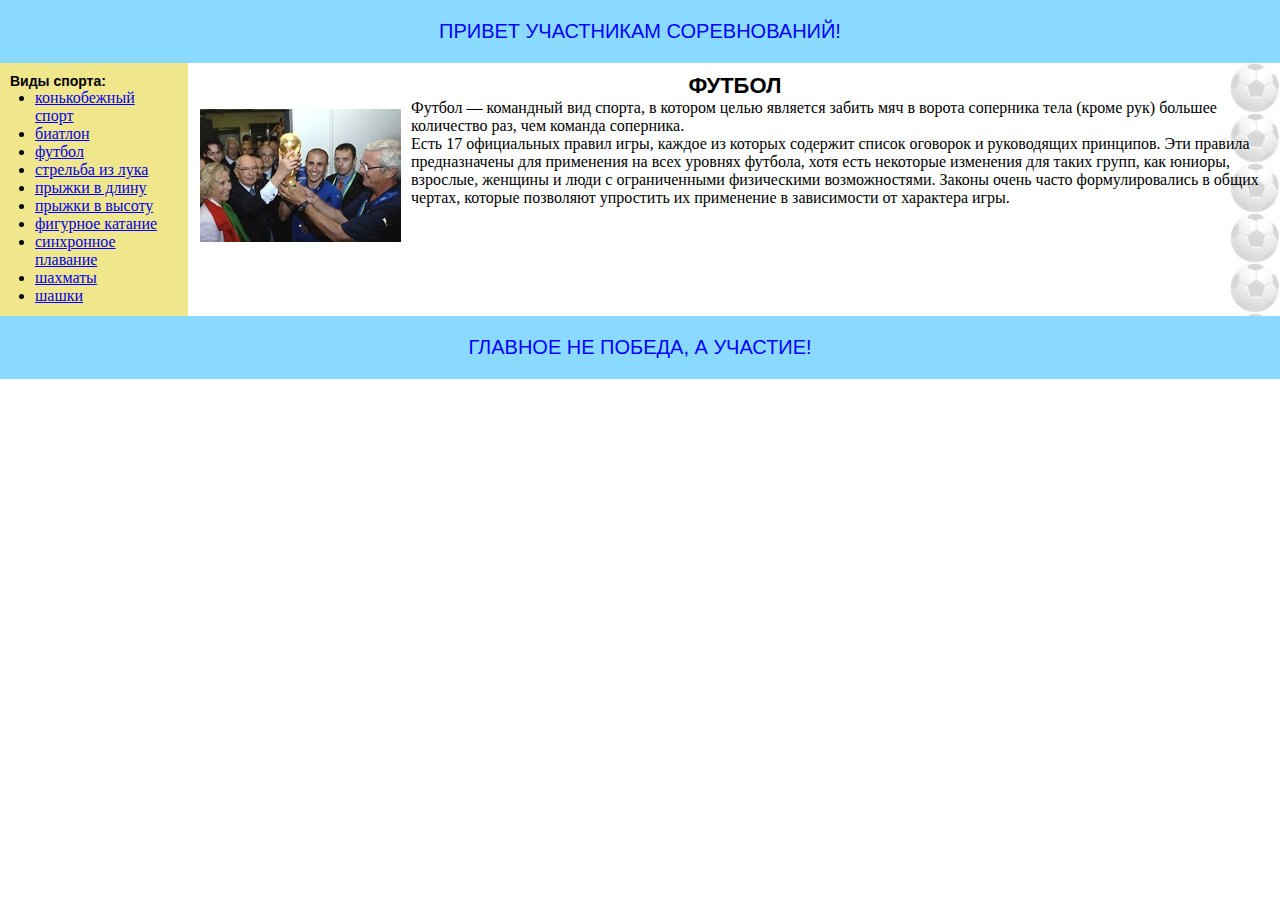
<file: Home_Work_7/index.html>
<!DOCTYPE html>
<html lang="en">

<head>
	<meta charset="UTF-8">
	<meta name="viewport" content="width=device-width, initial-scale=1.0">
	<title>Document</title>
	<link rel="stylesheet" href="style.css">
</head>

<body>
	<div class="header">
		<p>Привет участникам соревнований!</p>
	</div>

	<div class="content">
		<div class="menu">
			<p>Виды спорта:</p>
			<ul>
				<li>
					<a href="https://ru.wikipedia.org/wiki/">
						конькобежный спорт
					</a>
				</li>
				<li>
					<a href="https://ru.wikipedia.org/wiki/">
						биатлон
					</a>
				</li>
				<li>
					<a href="https://ru.wikipedia.org/wiki/">
						футбол
					</a>
				</li>
				<li>
					<a href="https://ru.wikipedia.org/wiki/">
						стрельба из лука
					</a>
				</li>
				<li>
					<a href="https://ru.wikipedia.org/wiki/">
						прыжки в длину
					</a>
				</li>
				<li>
					<a href="https://ru.wikipedia.org/wiki/">
						прыжки в высоту
					</a>
				</li>
				<li>
					<a href="https://ru.wikipedia.org/wiki/">
						фигурное катание
					</a>
				</li>
				<li>
					<a href="https://ru.wikipedia.org/wiki/">
						синхронное плавание
					</a>
				</li>
				<li>
					<a href="https://ru.wikipedia.org/wiki/">
						шахматы
					</a>
				</li>
				<li>
					<a href="https://ru.wikipedia.org/wiki/">
						шашки
					</a>
				</li>
			</ul>
		</div>
		<div class="text">
			<h2>футбол</h2>
			<img src="img/football.jpeg" alt="football">
			<p>Футбол &mdash; командный вид спорта, в котором целью является забить мяч в ворота соперника тела
				(кроме рук) большее количество раз, чем команда соперника.
			</p>
			<p>
				Есть 17 официальных правил игры, каждое из которых содержит список оговорок и руководящих принципов.
				Эти правила предназначены для применения на всех уровнях футбола, хотя есть некоторые изменения для
				таких групп, как юниоры, взрослые, женщины и люди с ограниченными физическими возможностями. Законы
				очень часто формулировались в общих чертах, которые позволяют упростить их применение в зависимости от
				характера игры.
			</p>
		</div>

		<div style="clear: both; width: 100%; height: 1px;"></div>
	</div>
	<div class="menu600px">
		<p>Виды спорта:</p>
		<ul>
			<li>
				<a href="https://ru.wikipedia.org/wiki/">
					конькобежный спорт
				</a>
			</li>
			<li>
				<a href="https://ru.wikipedia.org/wiki/">
					биатлон
				</a>
			</li>
			<li>
				<a href="https://ru.wikipedia.org/wiki/">
					футбол
				</a>
			</li>
			<li>
				<a href="https://ru.wikipedia.org/wiki/">
					стрельба из лука
				</a>
			</li>
			<li>
				<a href="https://ru.wikipedia.org/wiki/">
					прыжки в длину
				</a>
			</li>
			<li>
				<a href="https://ru.wikipedia.org/wiki/">
					прыжки в высоту
				</a>
			</li>
			<li>
				<a href="https://ru.wikipedia.org/wiki/">
					фигурное катание
				</a>
			</li>
			<li>
				<a href="https://ru.wikipedia.org/wiki/">
					синхронное плавание
				</a>
			</li>
			<li>
				<a href="https://ru.wikipedia.org/wiki/">
					шахматы
				</a>
			</li>
			<li>
				<a href="https://ru.wikipedia.org/wiki/">
					шашки
				</a>
			</li>
		</ul>
	</div>
	<div class="footer">
		<p>главное не победа, а участие!</p>
	</div>

</body>

</html>
</file>
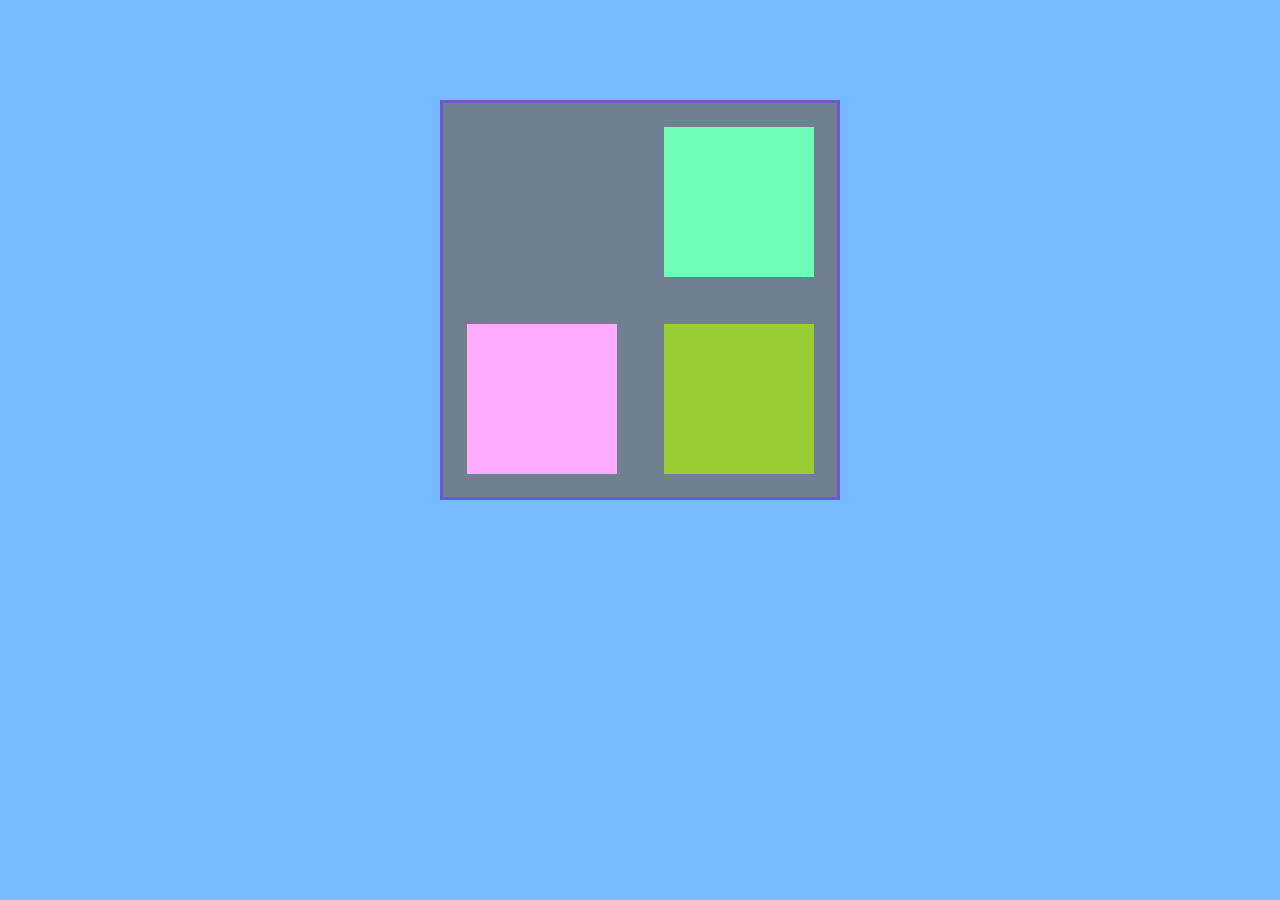
<file: Home_Work_10/9d/index.html>
<!DOCTYPE html>
<html lang="en">

<head>
	<meta charset="UTF-8">
	<meta name="viewport" content="width=device-width, initial-scale=1.0">
	<title>Document</title>
	<link rel="stylesheet" href="style.css">
</head>

<body>

	<div class="container">
		<div class="a"></div>
		<div class="b"></div>
		<div class="c"></div>
		<div class="d"></div>

	</div>

</body>

</html>
</file>
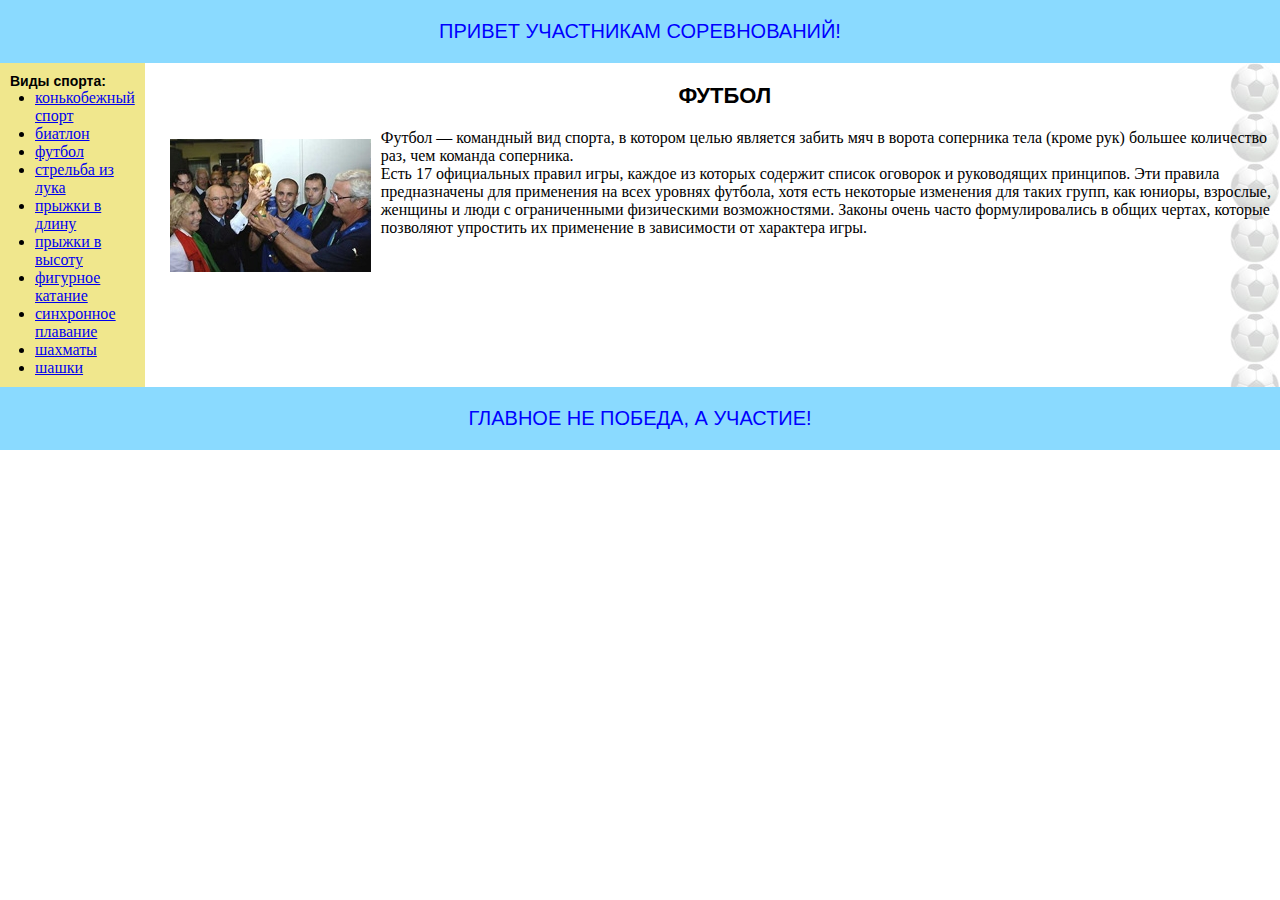
<file: Home_Work_10/9e/index.html>
<!DOCTYPE html>
<html lang="en">

<head>
	<meta charset="UTF-8">
	<meta name="viewport" content="width=device-width, initial-scale=1.0">
	<title>Document</title>
	<link rel="stylesheet" href="style.css">
</head>

<body>


	<div class="header">
		<p>Привет участникам соревнований!</p>
	</div>
	<div class="content">
		<div class="menu">
			<p>Виды спорта:</p>
			<ul>
				<li>
					<a href="https://ru.wikipedia.org/wiki/">
						конькобежный спорт
					</a>
				</li>
				<li>
					<a href="https://ru.wikipedia.org/wiki/">
						биатлон
					</a>
				</li>
				<li>
					<a href="https://ru.wikipedia.org/wiki/">
						футбол
					</a>
				</li>
				<li>
					<a href="https://ru.wikipedia.org/wiki/">
						стрельба из лука
					</a>
				</li>
				<li>
					<a href="https://ru.wikipedia.org/wiki/">
						прыжки в длину
					</a>
				</li>
				<li>
					<a href="https://ru.wikipedia.org/wiki/">
						прыжки в высоту
					</a>
				</li>
				<li>
					<a href="https://ru.wikipedia.org/wiki/">
						фигурное катание
					</a>
				</li>
				<li>
					<a href="https://ru.wikipedia.org/wiki/">
						синхронное плавание
					</a>
				</li>
				<li>
					<a href="https://ru.wikipedia.org/wiki/">
						шахматы
					</a>
				</li>
				<li>
					<a href="https://ru.wikipedia.org/wiki/">
						шашки
					</a>
				</li>
			</ul>
		</div>
		<div class="text">
			<h2>футбол</h2>
			<img src="img/football.jpeg" alt="football">
			<p>Футбол &mdash; командный вид спорта, в котором целью является забить мяч в ворота соперника тела
				(кроме рук) большее количество раз, чем команда соперника.
			</p>
			<p>
				Есть 17 официальных правил игры, каждое из которых содержит список оговорок и руководящих принципов.
				Эти правила предназначены для применения на всех уровнях футбола, хотя есть некоторые изменения для
				таких групп, как юниоры, взрослые, женщины и люди с ограниченными физическими возможностями. Законы
				очень часто формулировались в общих чертах, которые позволяют упростить их применение в зависимости от
				характера игры.
			</p>
		</div>

	</div>

	<div class="footer">
		<p>главное не победа, а участие!</p>
	</div>


</body>

</html>
</file>
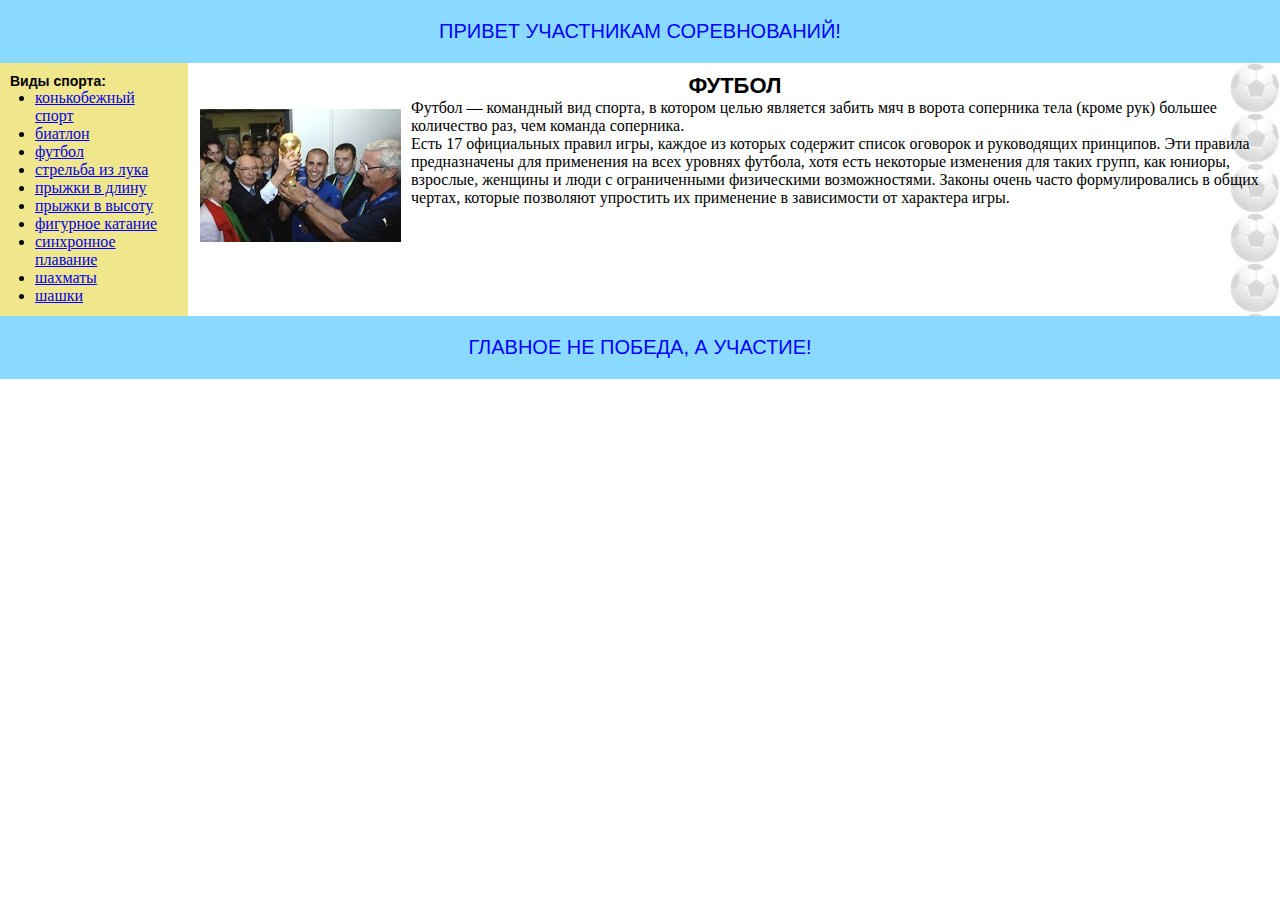
<file: Home_Work_5/maket_div/index.html>
<!DOCTYPE html>
<html lang="en">

<head>
	<meta charset="UTF-8">
	<meta name="viewport" content="width=device-width, initial-scale=1.0">
	<title>Document</title>
	<link rel="stylesheet" href="style.css">
</head>

<body>

	<div class="header">
		<p>Привет участникам соревнований!</p>
	</div>

	<div class="content">
		<div class="menu">
			<p>Виды спорта:</p>
			<ul>
				<li>
					<a href="https://ru.wikipedia.org/wiki/">
						конькобежный спорт
					</a>
				</li>
				<li>
					<a href="https://ru.wikipedia.org/wiki/">
						биатлон
					</a>
				</li>
				<li>
					<a href="https://ru.wikipedia.org/wiki/">
						футбол
					</a>
				</li>
				<li>
					<a href="https://ru.wikipedia.org/wiki/">
						стрельба из лука
					</a>
				</li>
				<li>
					<a href="https://ru.wikipedia.org/wiki/">
						прыжки в длину
					</a>
				</li>
				<li>
					<a href="https://ru.wikipedia.org/wiki/">
						прыжки в высоту
					</a>
				</li>
				<li>
					<a href="https://ru.wikipedia.org/wiki/">
						фигурное катание
					</a>
				</li>
				<li>
					<a href="https://ru.wikipedia.org/wiki/">
						синхронное плавание
					</a>
				</li>
				<li>
					<a href="https://ru.wikipedia.org/wiki/">
						шахматы
					</a>
				</li>
				<li>
					<a href="https://ru.wikipedia.org/wiki/">
						шашки
					</a>
				</li>
			</ul>
		</div>
		<div class="text">
			<h2>футбол</h2>
			<img src="img/football.jpeg" alt="football">
			<p>Футбол &mdash; командный вид спорта, в котором целью является забить мяч в ворота соперника тела
				(кроме рук) большее количество раз, чем команда соперника.
			</p>
			<p>
				Есть 17 официальных правил игры, каждое из которых содержит список оговорок и руководящих принципов.
				Эти правила предназначены для применения на всех уровнях футбола, хотя есть некоторые изменения для
				таких групп, как юниоры, взрослые, женщины и люди с ограниченными физическими возможностями. Законы
				очень часто формулировались в общих чертах, которые позволяют упростить их применение в зависимости от
				характера игры.
			</p>
		</div>

		<div style="clear: both; width: 100%; height: 1px;"></div>
	</div>
	<div class="menu600px">
		<p>Виды спорта:</p>
		<ul>
			<li>
				<a href="https://ru.wikipedia.org/wiki/">
					конькобежный спорт
				</a>
			</li>
			<li>
				<a href="https://ru.wikipedia.org/wiki/">
					биатлон
				</a>
			</li>
			<li>
				<a href="https://ru.wikipedia.org/wiki/">
					футбол
				</a>
			</li>
			<li>
				<a href="https://ru.wikipedia.org/wiki/">
					стрельба из лука
				</a>
			</li>
			<li>
				<a href="https://ru.wikipedia.org/wiki/">
					прыжки в длину
				</a>
			</li>
			<li>
				<a href="https://ru.wikipedia.org/wiki/">
					прыжки в высоту
				</a>
			</li>
			<li>
				<a href="https://ru.wikipedia.org/wiki/">
					фигурное катание
				</a>
			</li>
			<li>
				<a href="https://ru.wikipedia.org/wiki/">
					синхронное плавание
				</a>
			</li>
			<li>
				<a href="https://ru.wikipedia.org/wiki/">
					шахматы
				</a>
			</li>
			<li>
				<a href="https://ru.wikipedia.org/wiki/">
					шашки
				</a>
			</li>
		</ul>
	</div>
	<div class="footer">
		<p>главное не победа, а участие!</p>
	</div>

</body>

</html>
</file>
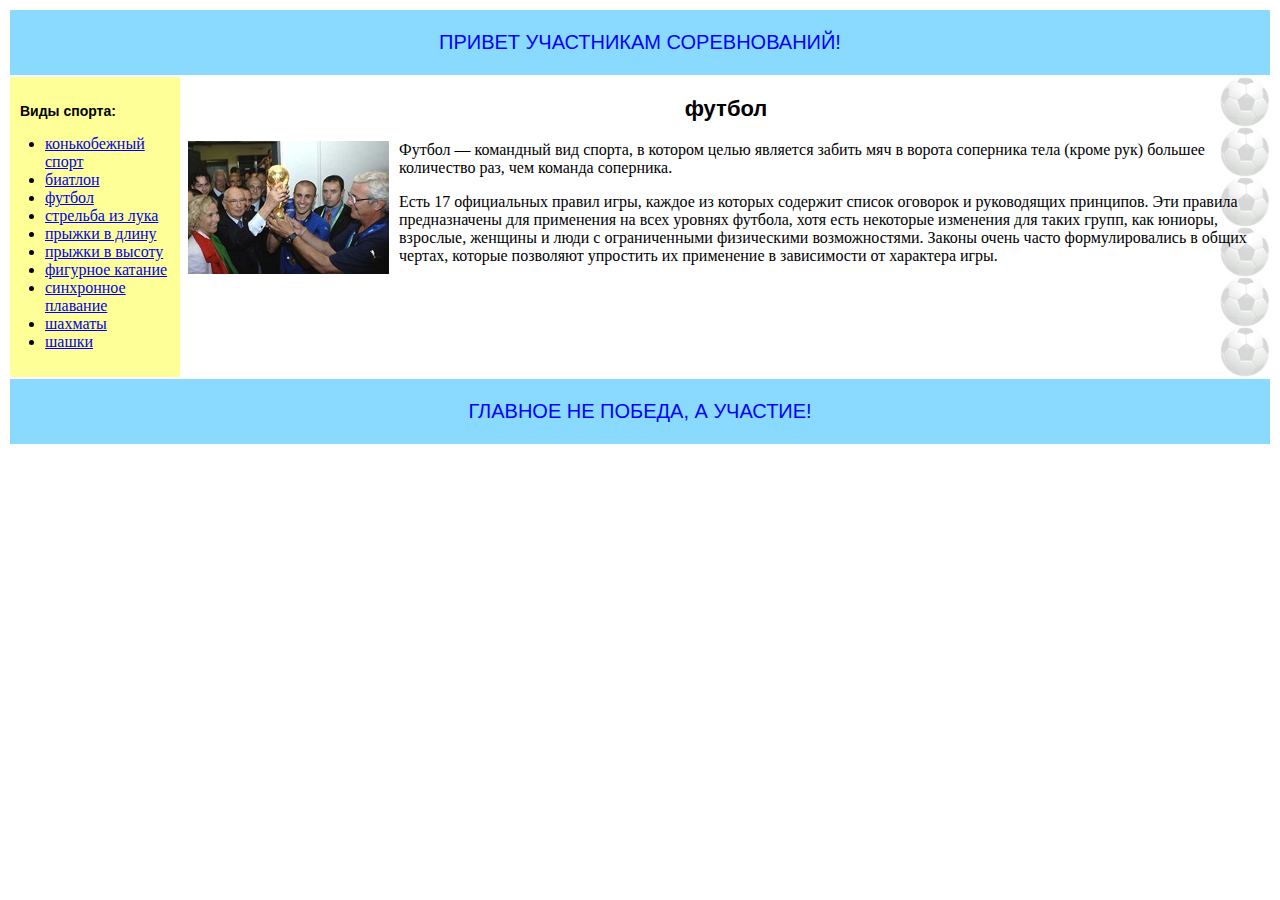
<file: Home_Work_5/Maket_table/index.html>
<!DOCTYPE html>
<html lang="en">

<head>
	<meta charset="UTF-8">
	<meta name="viewport" content="width=device-width, initial-scale=1.0">
	<title>Document</title>
</head>

<body>

	<table align="center" border="0">
		<tr>
			<td colspan="2" align="center" style="background-color: rgb(138, 218, 255);">
				<p style="text-transform: uppercase; color: blue; font: 400 20px sans-serif">Привет участникам
					соревнований!
				</p>
			</td>
		</tr>
		<tr>
			<td style=" width: 150px; background-color: rgb(255, 255, 151); padding: 10px; vertical-align: baseline;">
				<p style="font:bold 14px sans-serif;">Виды спорта:</p>
				<ul style="padding-left: 25px;">
					<li>
						<a href="https://ru.wikipedia.org/wiki/">
							конькобежный спорт
						</a>
					</li>
					<li>
						<a href="https://ru.wikipedia.org/wiki/">
							биатлон
						</a>
					</li>
					<li>
						<a href="https://ru.wikipedia.org/wiki/">
							футбол
						</a>
					</li>
					<li>
						<a href="https://ru.wikipedia.org/wiki/">
							стрельба из лука
						</a>
					</li>
					<li>
						<a href="https://ru.wikipedia.org/wiki/">
							прыжки в длину
						</a>
					</li>
					<li>
						<a href="https://ru.wikipedia.org/wiki/">
							прыжки в высоту
						</a>
					</li>
					<li>
						<a href="https://ru.wikipedia.org/wiki/">
							фигурное катание
						</a>
					</li>
					<li>
						<a href="https://ru.wikipedia.org/wiki/">
							синхронное плавание
						</a>
					</li>
					<li>
						<a href="https://ru.wikipedia.org/wiki/">
							шахматы
						</a>
					</li>
					<li>
						<a href="https://ru.wikipedia.org/wiki/">
							шашки
						</a>
					</li>
				</ul>
			</td>
			<td style="vertical-align: baseline; background: url(img/ball.png) right top repeat-y ;">
				<div style="margin: 5px; ">
					<h2 style="font:bold 22px sans-serif; text-align: center;">футбол</h2>
					<img src="img/football.jpeg" alt="football" style="float: left; margin-right: 10px;">
					<p>Футбол &mdash; командный вид спорта, в котором целью является забить мяч
						в ворота
						соперника тела
						(кроме рук) большее количество раз, чем команда соперника.
					</p>
					<p>
						Есть 17 официальных правил игры, каждое из которых содержит список оговорок и руководящих принципов.
						Эти правила предназначены для применения на всех уровнях футбола, хотя есть некоторые изменения для
						таких групп, как юниоры, взрослые, женщины и люди с ограниченными физическими возможностями. Законы
						очень часто формулировались в общих чертах, которые позволяют упростить их применение в зависимости от
						характера игры.
					</p>
				</div>

			</td>
		</tr>
		<tr>
			<td colspan="2" align="center" style="background-color: rgb(138, 218, 255);">
				<p style="text-transform: uppercase; color: blue; font: 400 20px sans-serif">главное не победа, а участие!
				</p>
			</td>
		</tr>
	</table>




</body>

</html>
</file>
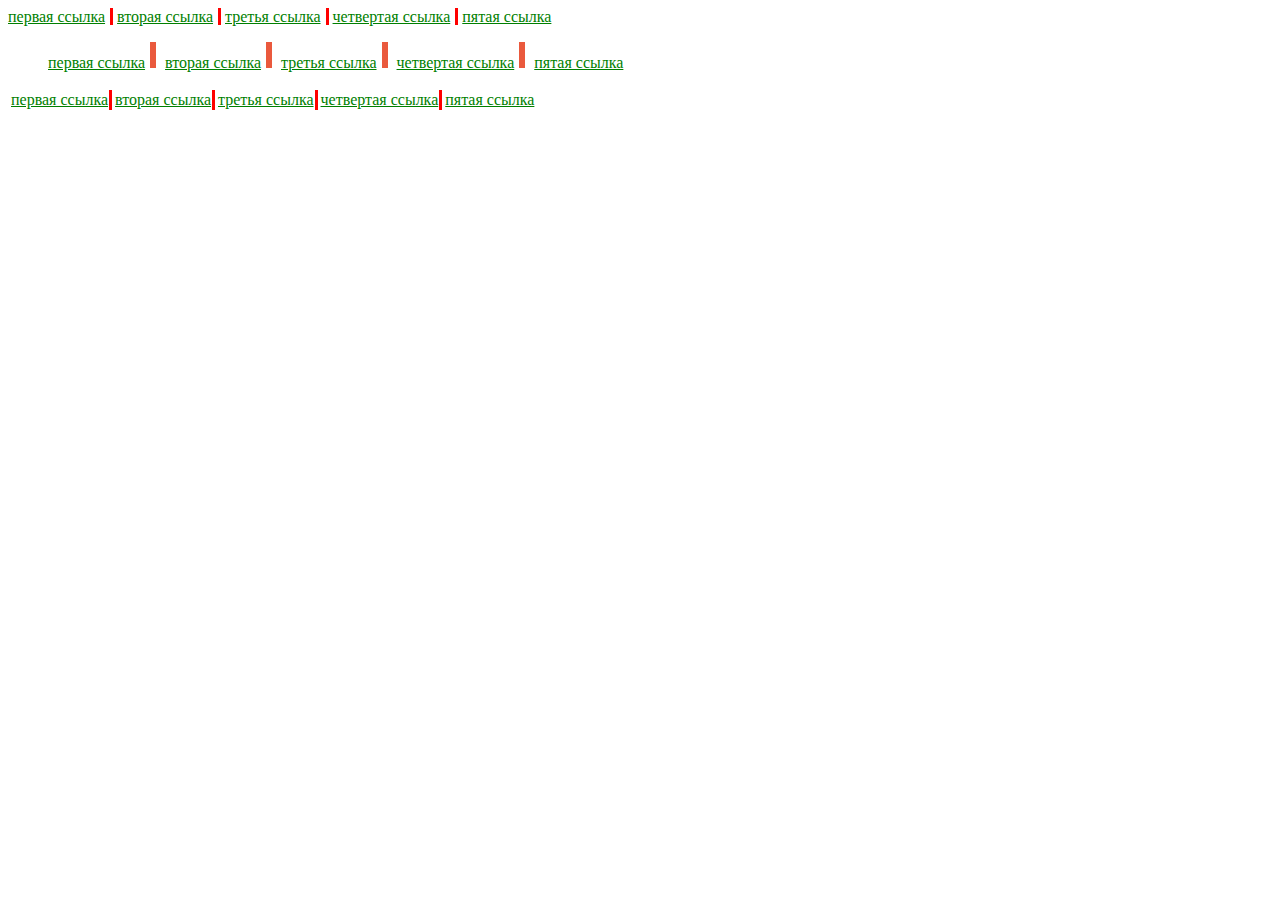
<file: Home_work_6/6a/index.html>
<!DOCTYPE html>
<html lang="en">

<head>
	<meta charset="UTF-8">
	<meta name="viewport" content="width=device-width, initial-scale=1.0">
	<title>Document</title>
	<style>
		/* div a */

		.container a:not(:last-child) {
			border-right: 3px solid red;
			padding-right: 5px;
		}

		a {
			color: green;
		}

		/* ul li */

		.links li {
			display: inline-block;
		}

		.links li:not(:last-child)::after {
			content: url(img/red_line.png);
			margin: 5px;
		}

		/* table */

		.table td:not(:last-child) {
			border-right: 3px solid red;
		}
	</style>
</head>

<body>
	<div class="container">
		<a href="#">первая ссылка</a>
		<a href="#">вторая ссылка</a>
		<a href="#">третья ссылка</a>
		<a href="#">четвертая ссылка</a>
		<a href="#">пятая ссылка</a>
	</div>

	<div class="links">
		<ul>
			<li><a href="#">первая ссылка</a></li>
			<li><a href="#">вторая ссылка</a></li>
			<li><a href="#">третья ссылка</a></li>
			<li><a href="#">четвертая ссылка</a></li>
			<li><a href="#">пятая ссылка</a></li>
		</ul>
	</div>

	<div class="table">
		<table>
			<tr>
				<td><a href="#">первая ссылка</a></td>
				<td><a href="#">вторая ссылка</a></td>
				<td><a href="#">третья ссылка</a></td>
				<td><a href="#">четвертая ссылка</a></td>
				<td><a href="#">пятая ссылка</a></td>
			</tr>
		</table>
	</div>
</body>

</html>
</file>
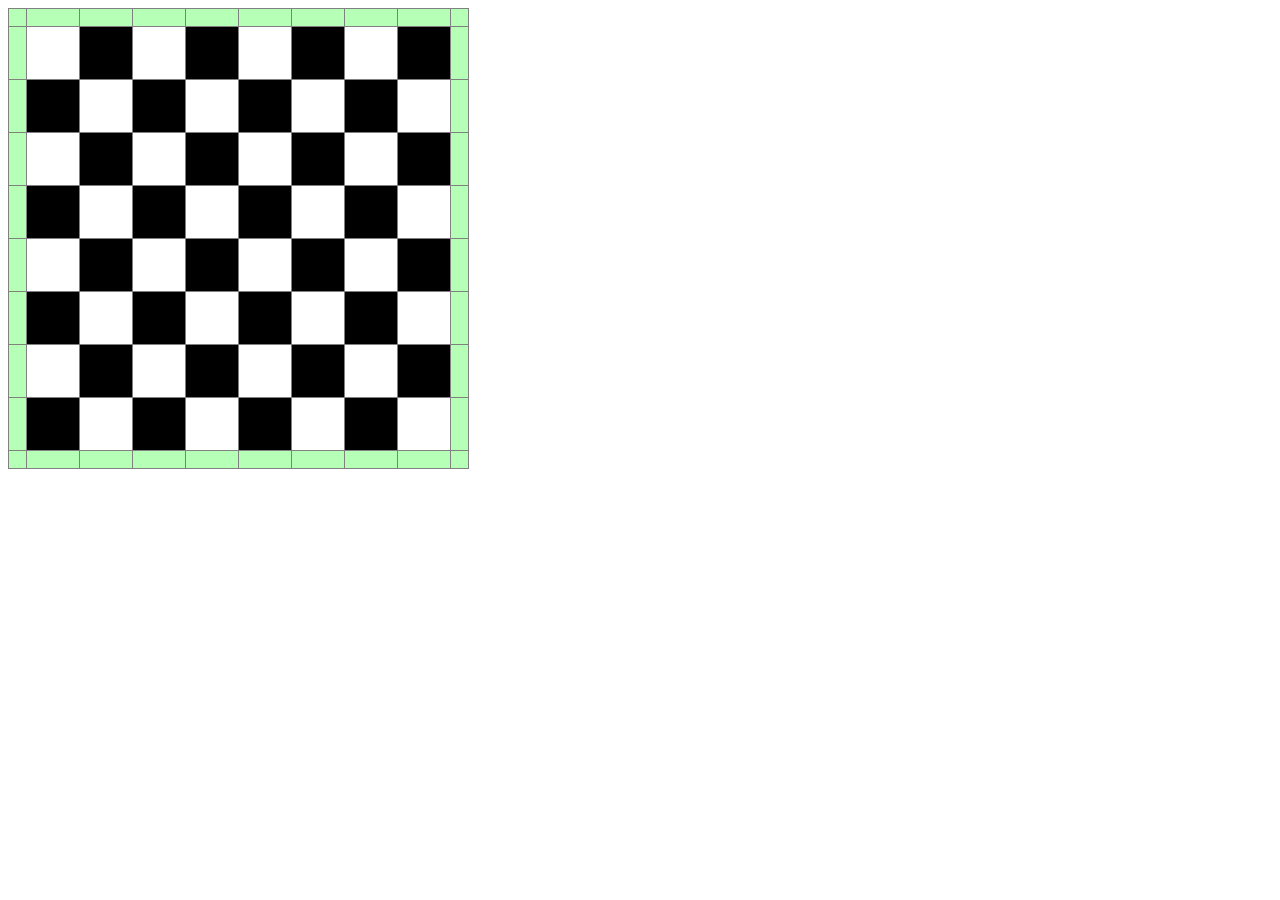
<file: Home_work_6/6b/index.html>
<!DOCTYPE html>
<html>

<head>
	<meta http-equiv="content-type" content="text/html; charset=utf-8" />
	<title>*** unnamed text ***</title>
</head>

<body>
	<style>
		table.CHESS {
			border-collapse: collapse;
		}

		table.CHESS td {
			width: 50px;
			height: 50px;
			border: solid gray 1px;
		}

		.CHESS tr:first-child,
		.CHESS tr:last-child {
			background-color: rgb(182, 255, 182);
			height: 15px;
		}

		.CHESS tr:nth-child(even) td:nth-child(odd) {
			background-color: black;
		}

		.CHESS tr:nth-child(odd) td:nth-child(even) {
			background-color: black;
		}

		.CHESS tr:first-child td,
		.CHESS tr:last-child td {
			background-color: rgb(182, 255, 182) !important;
			height: 15px;
		}

		.CHESS tr td:first-child,
		.CHESS tr td:last-child {
			background-color: rgb(182, 255, 182) !important;
			width: 15px;
		}
	</style>

	<table class='CHESS'>
		<tr>
			<td></td>
			<td></td>
			<td></td>
			<td></td>
			<td></td>
			<td></td>
			<td></td>
			<td></td>
			<td></td>
			<td></td>
		</tr>
		<tr>
			<td></td>
			<td></td>
			<td></td>
			<td></td>
			<td></td>
			<td></td>
			<td></td>
			<td></td>
			<td></td>
			<td></td>
		</tr>
		<tr>
			<td></td>
			<td></td>
			<td></td>
			<td></td>
			<td></td>
			<td></td>
			<td></td>
			<td></td>
			<td></td>
			<td></td>
		</tr>
		<tr>
			<td></td>
			<td></td>
			<td></td>
			<td></td>
			<td></td>
			<td></td>
			<td></td>
			<td></td>
			<td></td>
			<td></td>
		</tr>
		<tr>
			<td></td>
			<td></td>
			<td></td>
			<td></td>
			<td></td>
			<td></td>
			<td></td>
			<td></td>
			<td></td>
			<td></td>
		</tr>
		<tr>
			<td></td>
			<td></td>
			<td></td>
			<td></td>
			<td></td>
			<td></td>
			<td></td>
			<td></td>
			<td></td>
			<td></td>
		</tr>
		<tr>
			<td></td>
			<td></td>
			<td></td>
			<td></td>
			<td></td>
			<td></td>
			<td></td>
			<td></td>
			<td></td>
			<td></td>
		</tr>
		<tr>
			<td></td>
			<td></td>
			<td></td>
			<td></td>
			<td></td>
			<td></td>
			<td></td>
			<td></td>
			<td></td>
			<td></td>
		</tr>
		<tr>
			<td></td>
			<td></td>
			<td></td>
			<td></td>
			<td></td>
			<td></td>
			<td></td>
			<td></td>
			<td></td>
			<td></td>
		</tr>
		<tr>
			<td></td>
			<td></td>
			<td></td>
			<td></td>
			<td></td>
			<td></td>
			<td></td>
			<td></td>
			<td></td>
			<td></td>
		</tr>
	</table>

</body>

</html>
</file>
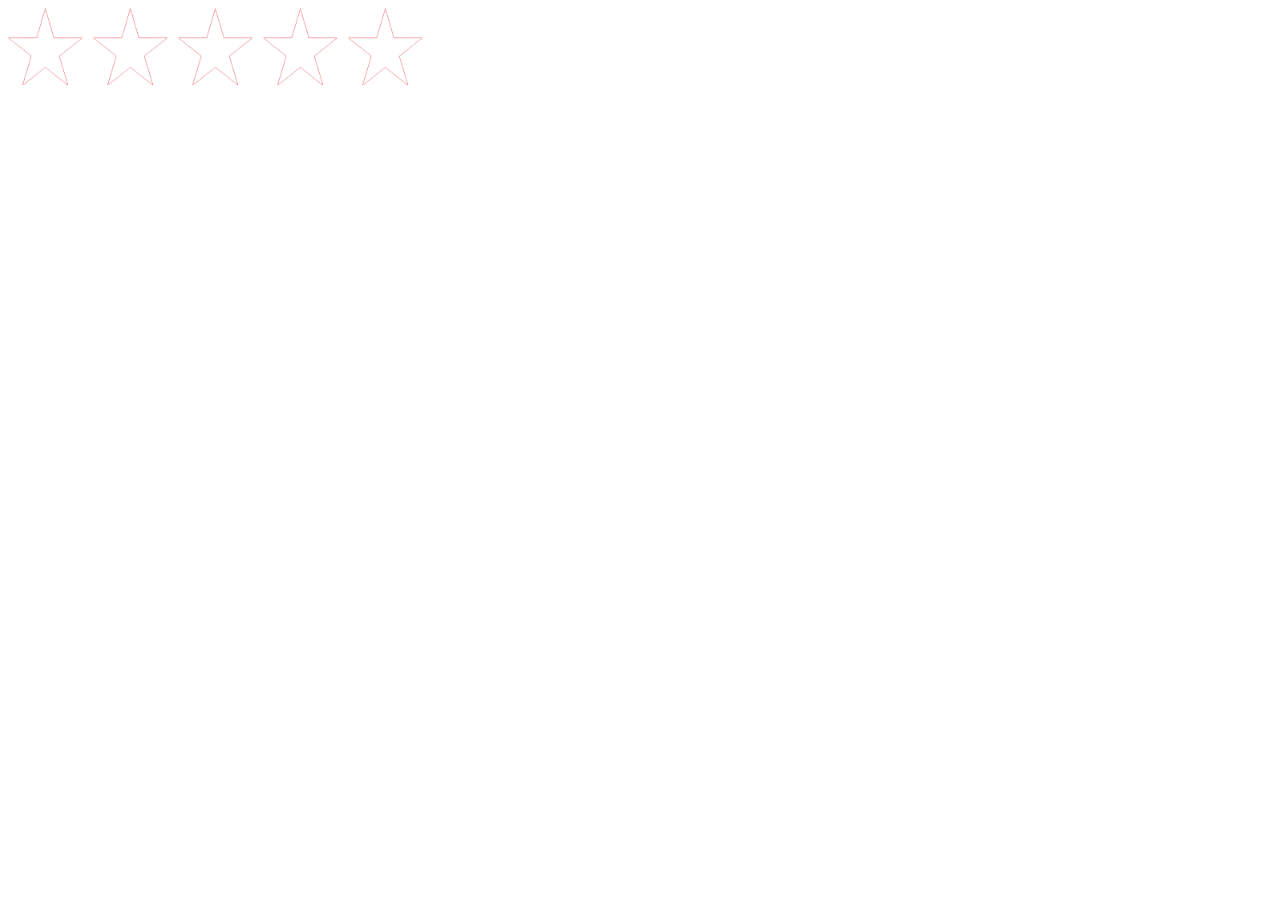
<file: Home_work_6/6d/index.html>
<!DOCTYPE html>
<html lang="en">

<head>
	<meta charset="UTF-8">
	<meta name="viewport" content="width=device-width, initial-scale=1.0">
	<title>Document</title>
	<style>
		.container {
			display: inline-block;
		}

		.star {
			width: 75px;
			height: 77px;
			background: url(img/star0.png) no-repeat;
			float: left;
			padding: 0 5px;
		}

		.container:hover .star {
			background: url(img/star1.png) no-repeat;
		}

		.star:hover~.star {
			background: url(img/star0.png) no-repeat;
		}
	</style>
</head>

<body>

	<div class="container">
		<div class="star"></div>
		<div class="star"></div>
		<div class="star"></div>
		<div class="star"></div>
		<div class="star"></div>
	</div>
</body>

</html>

<!-- .star:hover~div -->
</file>
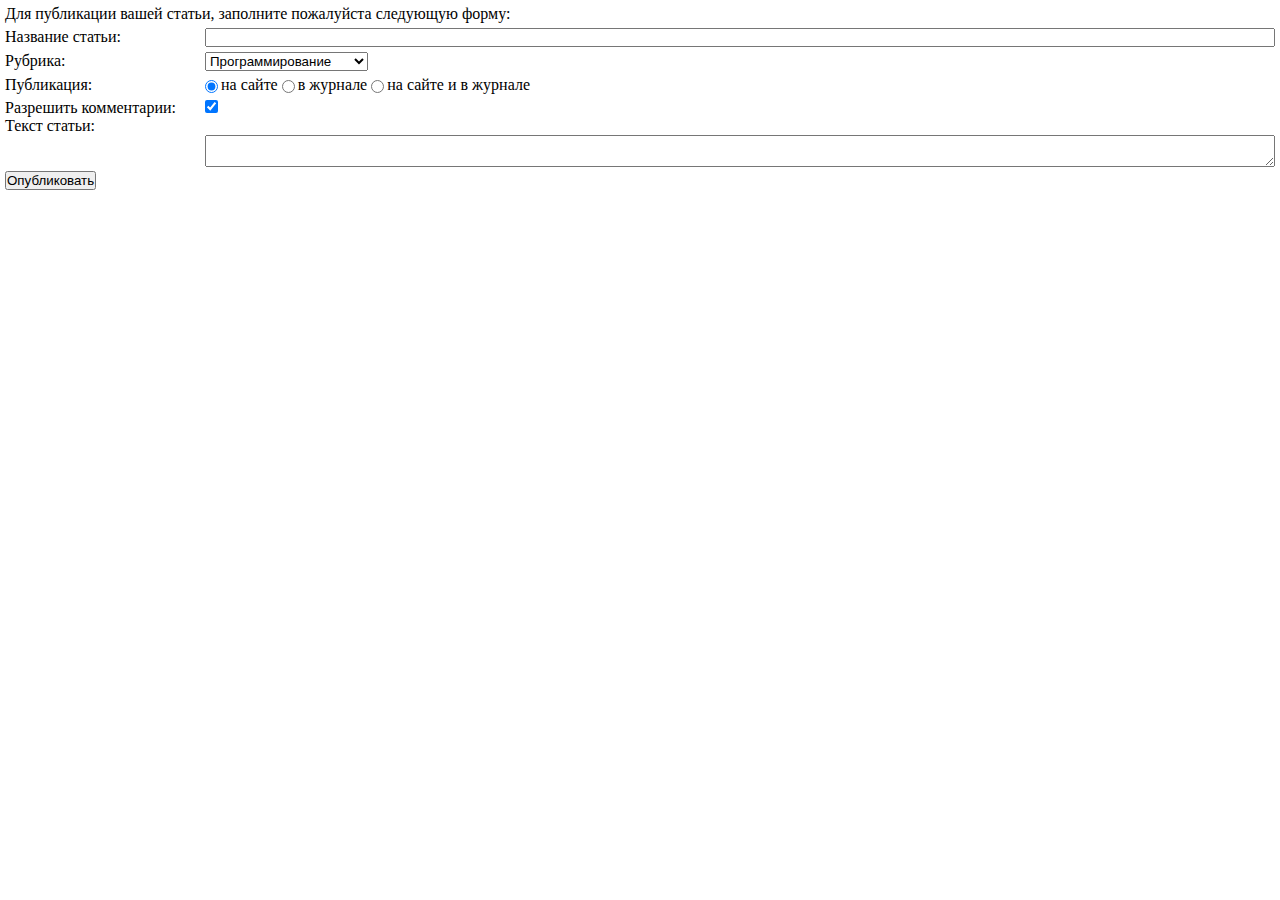
<file: Home_Work_8/8a/index.html>
<!DOCTYPE html>
<html lang="en">

<head>
	<meta charset="UTF-8">
	<meta name="viewport" content="width=device-width, initial-scale=1.0">
	<title>Document</title>
	<link rel="stylesheet" href="style.css">
</head>

<body>
	<p class="title new">Для публикации вашей статьи, заполните пожалуйста следующую форму:</p>
	<form action="#">
		<div class="text new">
			<span>Название статьи:</span>
			<div class="text-input"><input type="text"></div>
		</div>
		<div class="select new">
			<span>Рубрика:</span>
			<div class="select-rubric">
				<select name="select-rubric">
					<option value="CT">компьютерная техника</option>
					<option value="GAD">Графика и дизайн</option>
					<option value="Pr" selected>Программирование</option>
				</select>
			</div>
		</div>
		<div class="radio new">
			<span>Публикация:</span>
			<div class="radio-radio">
				<div>
					<input type="radio" name="public" checked>на сайте
				</div>
				<div>
					<input type="radio" name="public">в журнале
				</div>
				<div>
					<input type="radio" name="public">на сайте и в журнале
				</div>
			</div>
		</div>
		<div class="checkbox">
			<span>Разрешить комментарии:</span>
			<div class="checkbox-checkbox"><input type="checkbox" checked></div>
		</div>
		<div class="area">
			<p>Текст статьи: </p>
			<div class="area-area"><textarea name="text"></textarea></div>
		</div>
		<button type="submit">Опубликовать</button>
	</form>


</body>

</html>
</file>
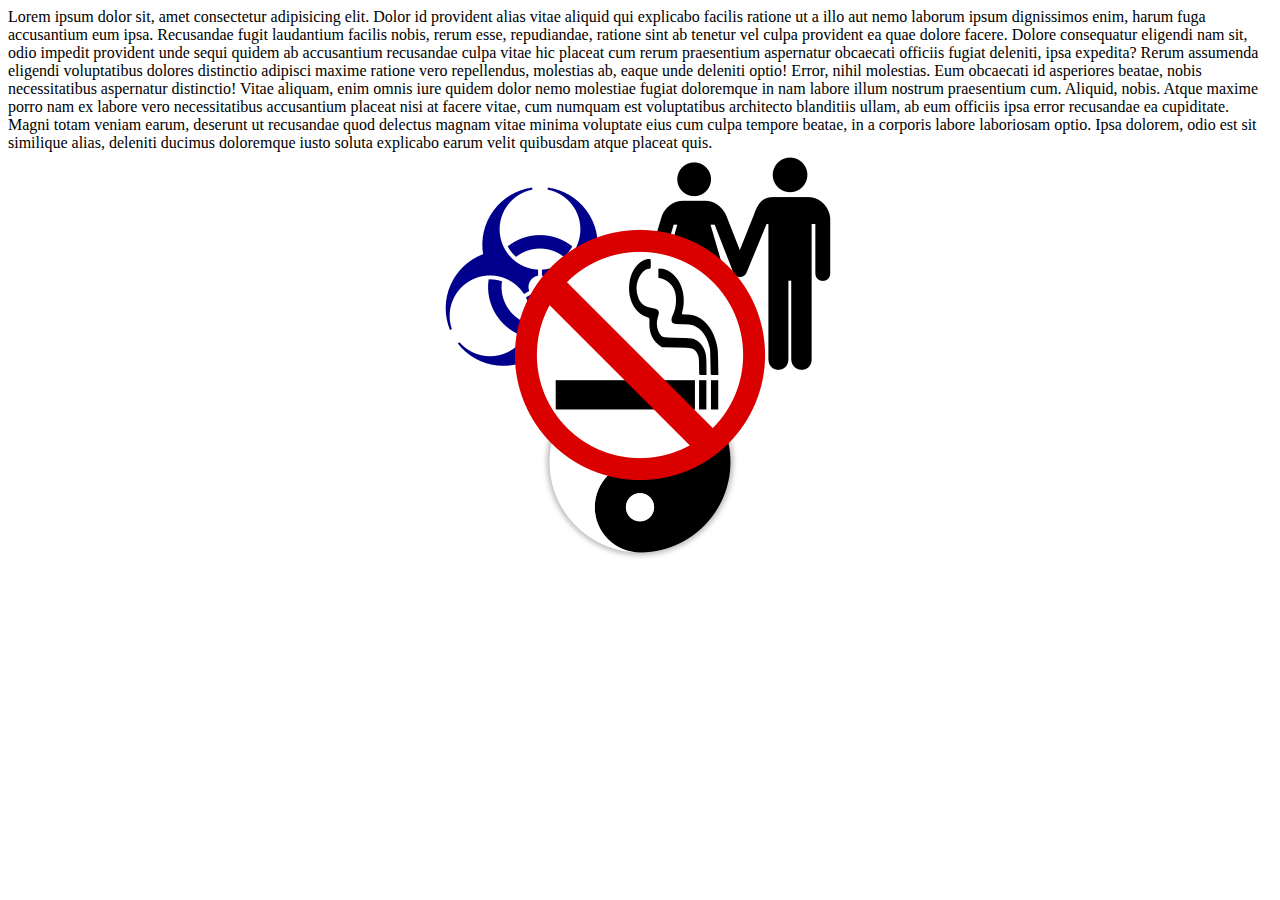
<file: Home_Work_8/8b/index.html>
<!DOCTYPE html>
<html lang="en">

<head>
	<meta charset="UTF-8">
	<meta name="viewport" content="width=device-width, initial-scale=1.0">
	<title>Document</title>
	<link rel="stylesheet" href="style.css">
</head>

<body>
	<div class="text">
		Lorem ipsum dolor sit, amet consectetur adipisicing elit. Dolor id provident alias vitae aliquid qui explicabo
		facilis ratione ut a illo aut nemo laborum ipsum dignissimos enim, harum fuga accusantium eum ipsa. Recusandae
		fugit laudantium facilis nobis, rerum esse, repudiandae, ratione sint ab tenetur vel culpa provident ea quae
		dolore facere. Dolore consequatur eligendi nam sit, odio impedit provident unde sequi quidem ab accusantium
		recusandae culpa vitae hic placeat cum rerum praesentium aspernatur obcaecati officiis fugiat deleniti, ipsa
		expedita? Rerum assumenda eligendi voluptatibus dolores distinctio adipisci maxime ratione vero repellendus,
		molestias ab, eaque unde deleniti optio! Error, nihil molestias. Eum obcaecati id asperiores beatae, nobis
		necessitatibus aspernatur distinctio! Vitae aliquam, enim omnis iure quidem dolor nemo molestiae fugiat doloremque
		in nam labore illum nostrum praesentium cum. Aliquid, nobis. Atque maxime porro nam ex labore vero necessitatibus
		accusantium placeat nisi at facere vitae, cum numquam est voluptatibus architecto blanditiis ullam, ab eum
		officiis ipsa error recusandae ea cupiditate. Magni totam veniam earum, deserunt ut recusandae quod delectus
		magnam vitae minima voluptate eius cum culpa tempore beatae, in a corporis labore laboriosam optio. Ipsa dolorem,
		odio est sit similique alias, deleniti ducimus doloremque iusto soluta explicabo earum velit quibusdam atque
		placeat quis.
	</div>
	<div class="container">
		<div class="images">
			<img src="img/biohazard.png" alt="biohazard">
			<img src="img/Man-and-woman.png" alt="maw">
			<img src="img/Yin_and_Yang.png" alt="YaY">
			<img src="img/No_smoking.png" alt="No_smoking">
		</div>
	</div>
</body>

</html>
</file>
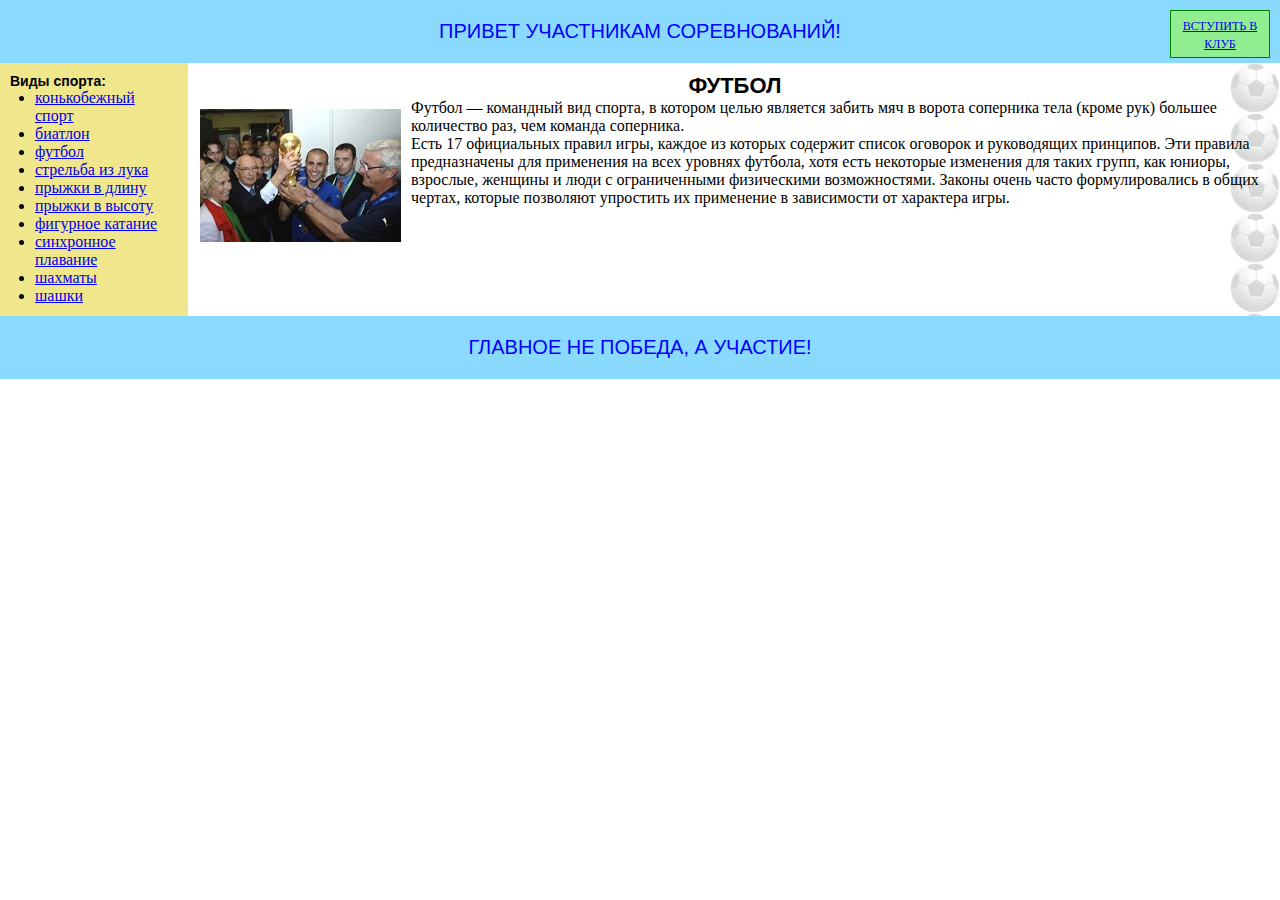
<file: Home_Work_8/8c/index.html>
<!DOCTYPE html>
<html lang="en">

<head>
	<meta charset="UTF-8">
	<meta name="viewport" content="width=device-width, initial-scale=1.0">
	<title>Document</title>
	<link rel="stylesheet" href="style.css">
</head>

<body>
	<div class="fixed">
		<a href="http://fe.it-academy.by/Materials/HTMLCSS_V12/HTMLCSS_8.html">
			вступить в клуб
		</a>
	</div>

	<div class="header">
		<p>Привет участникам соревнований!</p>
	</div>

	<div class="content">
		<div class="menu">
			<p>Виды спорта:</p>
			<ul>
				<li>
					<a href="https://ru.wikipedia.org/wiki/">
						конькобежный спорт
					</a>
				</li>
				<li>
					<a href="https://ru.wikipedia.org/wiki/">
						биатлон
					</a>
				</li>
				<li>
					<a href="https://ru.wikipedia.org/wiki/">
						футбол
					</a>
				</li>
				<li>
					<a href="https://ru.wikipedia.org/wiki/">
						стрельба из лука
					</a>
				</li>
				<li>
					<a href="https://ru.wikipedia.org/wiki/">
						прыжки в длину
					</a>
				</li>
				<li>
					<a href="https://ru.wikipedia.org/wiki/">
						прыжки в высоту
					</a>
				</li>
				<li>
					<a href="https://ru.wikipedia.org/wiki/">
						фигурное катание
					</a>
				</li>
				<li>
					<a href="https://ru.wikipedia.org/wiki/">
						синхронное плавание
					</a>
				</li>
				<li>
					<a href="https://ru.wikipedia.org/wiki/">
						шахматы
					</a>
				</li>
				<li>
					<a href="https://ru.wikipedia.org/wiki/">
						шашки
					</a>
				</li>
			</ul>
		</div>
		<div class="text">
			<h2>футбол</h2>
			<img src="img/football.jpeg" alt="football">
			<p>Футбол &mdash; командный вид спорта, в котором целью является забить мяч в ворота соперника тела
				(кроме рук) большее количество раз, чем команда соперника.
			</p>
			<p>
				Есть 17 официальных правил игры, каждое из которых содержит список оговорок и руководящих принципов.
				Эти правила предназначены для применения на всех уровнях футбола, хотя есть некоторые изменения для
				таких групп, как юниоры, взрослые, женщины и люди с ограниченными физическими возможностями. Законы
				очень часто формулировались в общих чертах, которые позволяют упростить их применение в зависимости от
				характера игры.
			</p>
		</div>

		<div style="clear: both; width: 100%; height: 1px;"></div>
	</div>
	<div class="menu600px">
		<p>Виды спорта:</p>
		<ul>
			<li>
				<a href="https://ru.wikipedia.org/wiki/">
					конькобежный спорт
				</a>
			</li>
			<li>
				<a href="https://ru.wikipedia.org/wiki/">
					биатлон
				</a>
			</li>
			<li>
				<a href="https://ru.wikipedia.org/wiki/">
					футбол
				</a>
			</li>
			<li>
				<a href="https://ru.wikipedia.org/wiki/">
					стрельба из лука
				</a>
			</li>
			<li>
				<a href="https://ru.wikipedia.org/wiki/">
					прыжки в длину
				</a>
			</li>
			<li>
				<a href="https://ru.wikipedia.org/wiki/">
					прыжки в высоту
				</a>
			</li>
			<li>
				<a href="https://ru.wikipedia.org/wiki/">
					фигурное катание
				</a>
			</li>
			<li>
				<a href="https://ru.wikipedia.org/wiki/">
					синхронное плавание
				</a>
			</li>
			<li>
				<a href="https://ru.wikipedia.org/wiki/">
					шахматы
				</a>
			</li>
			<li>
				<a href="https://ru.wikipedia.org/wiki/">
					шашки
				</a>
			</li>
		</ul>
	</div>
	<div class="footer">
		<p>главное не победа, а участие!</p>
	</div>

</body>

</html>
</file>
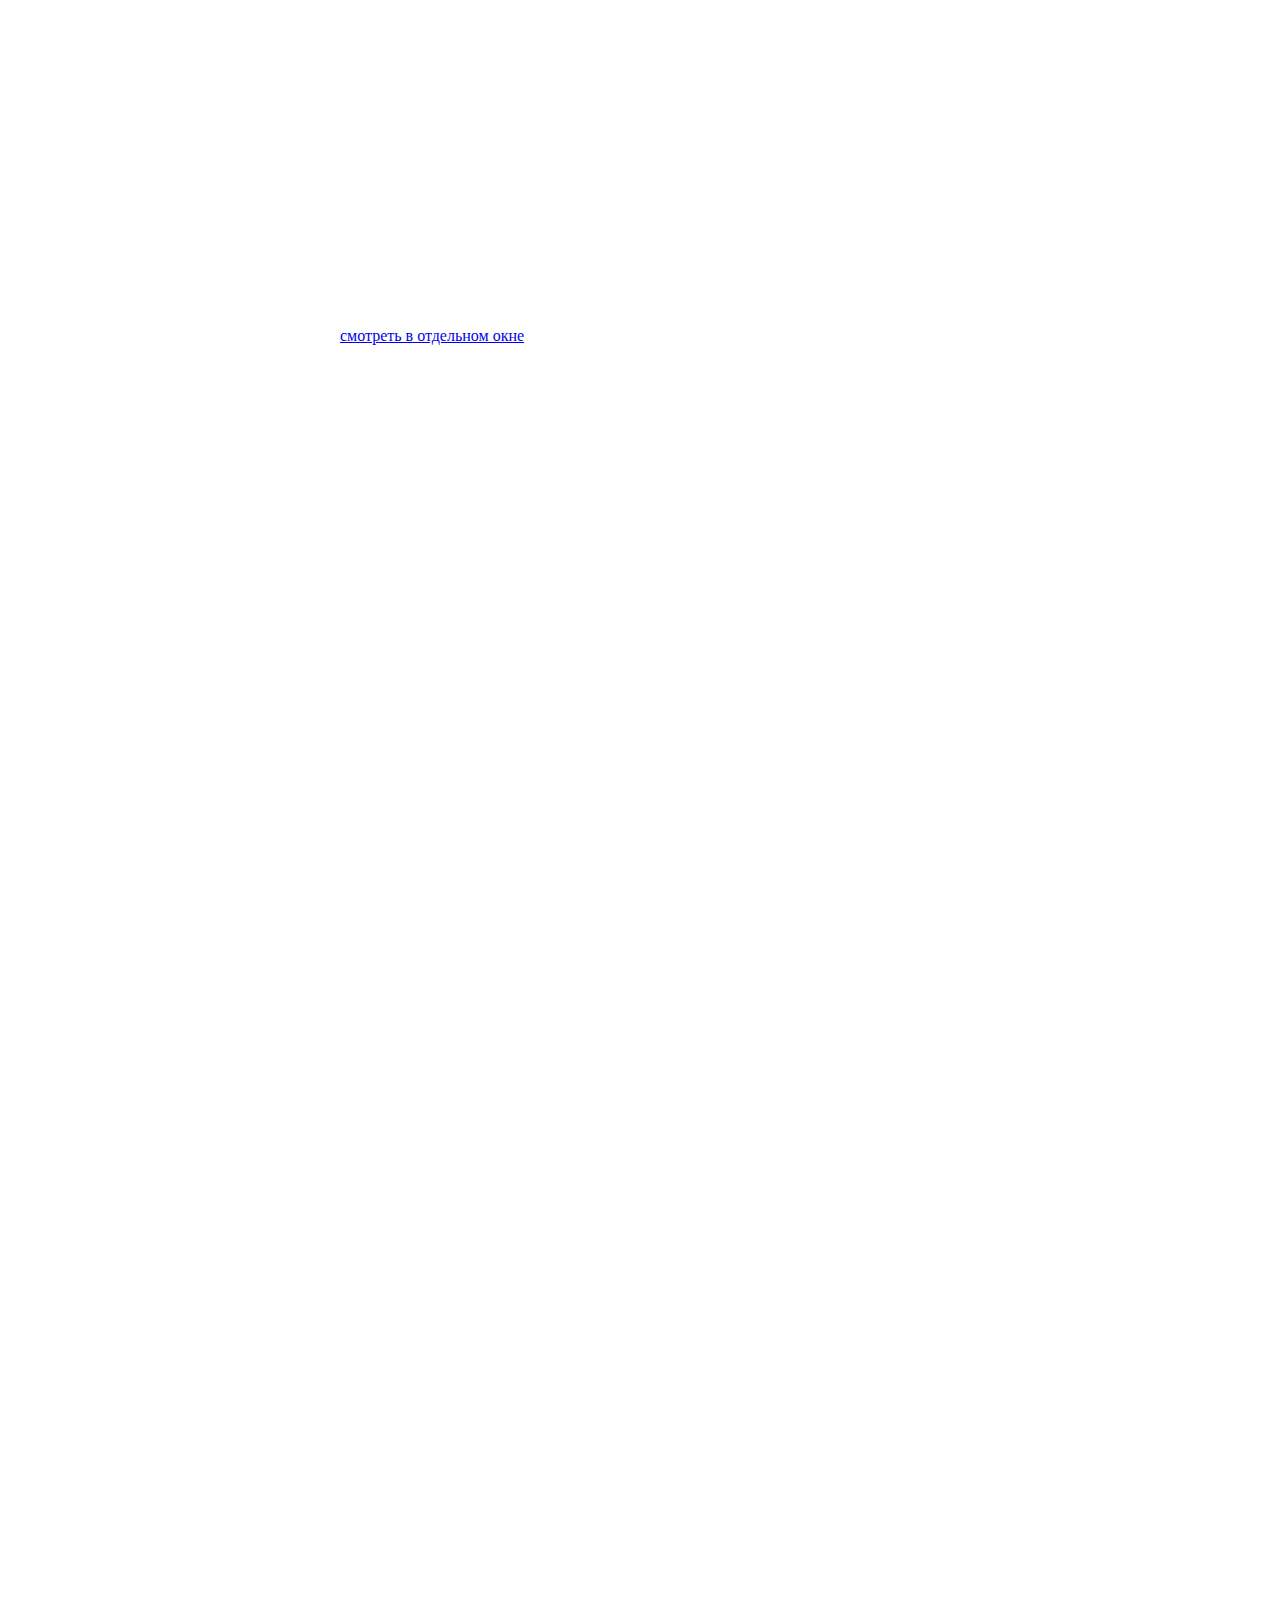
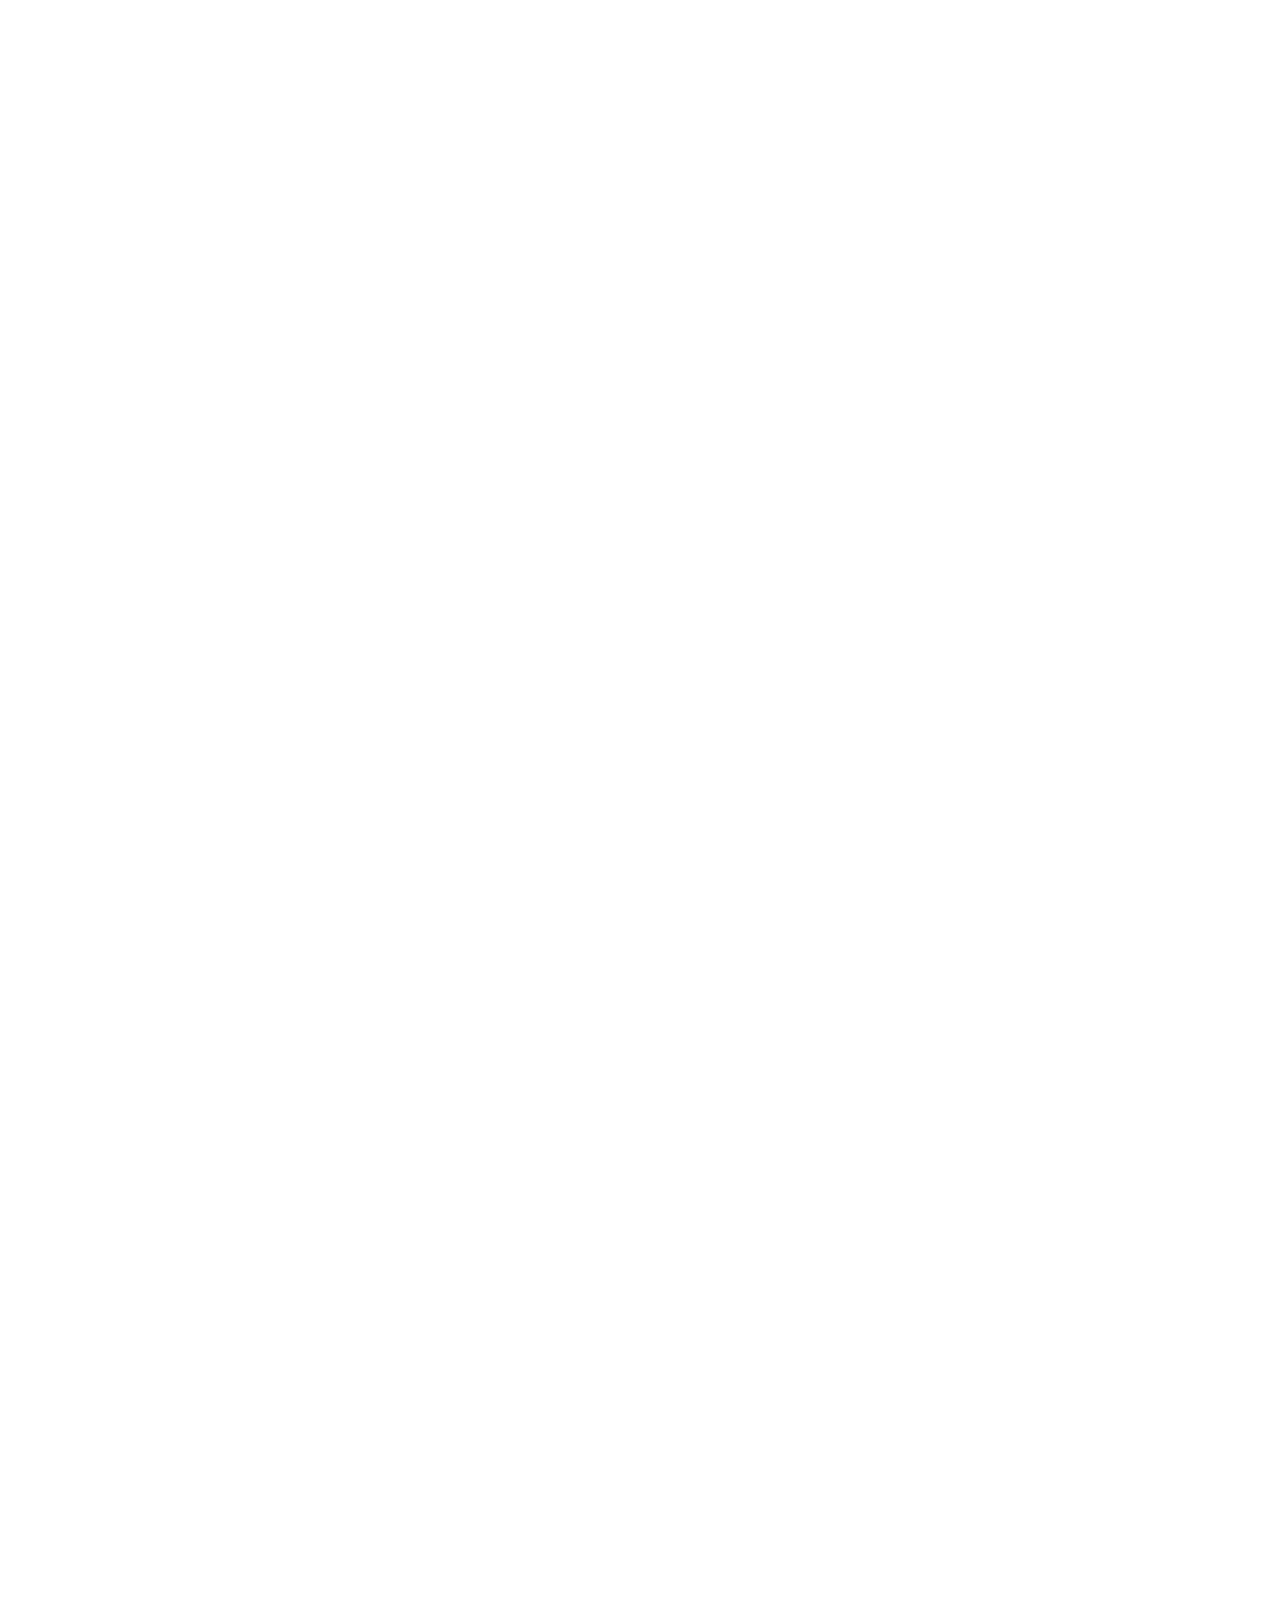
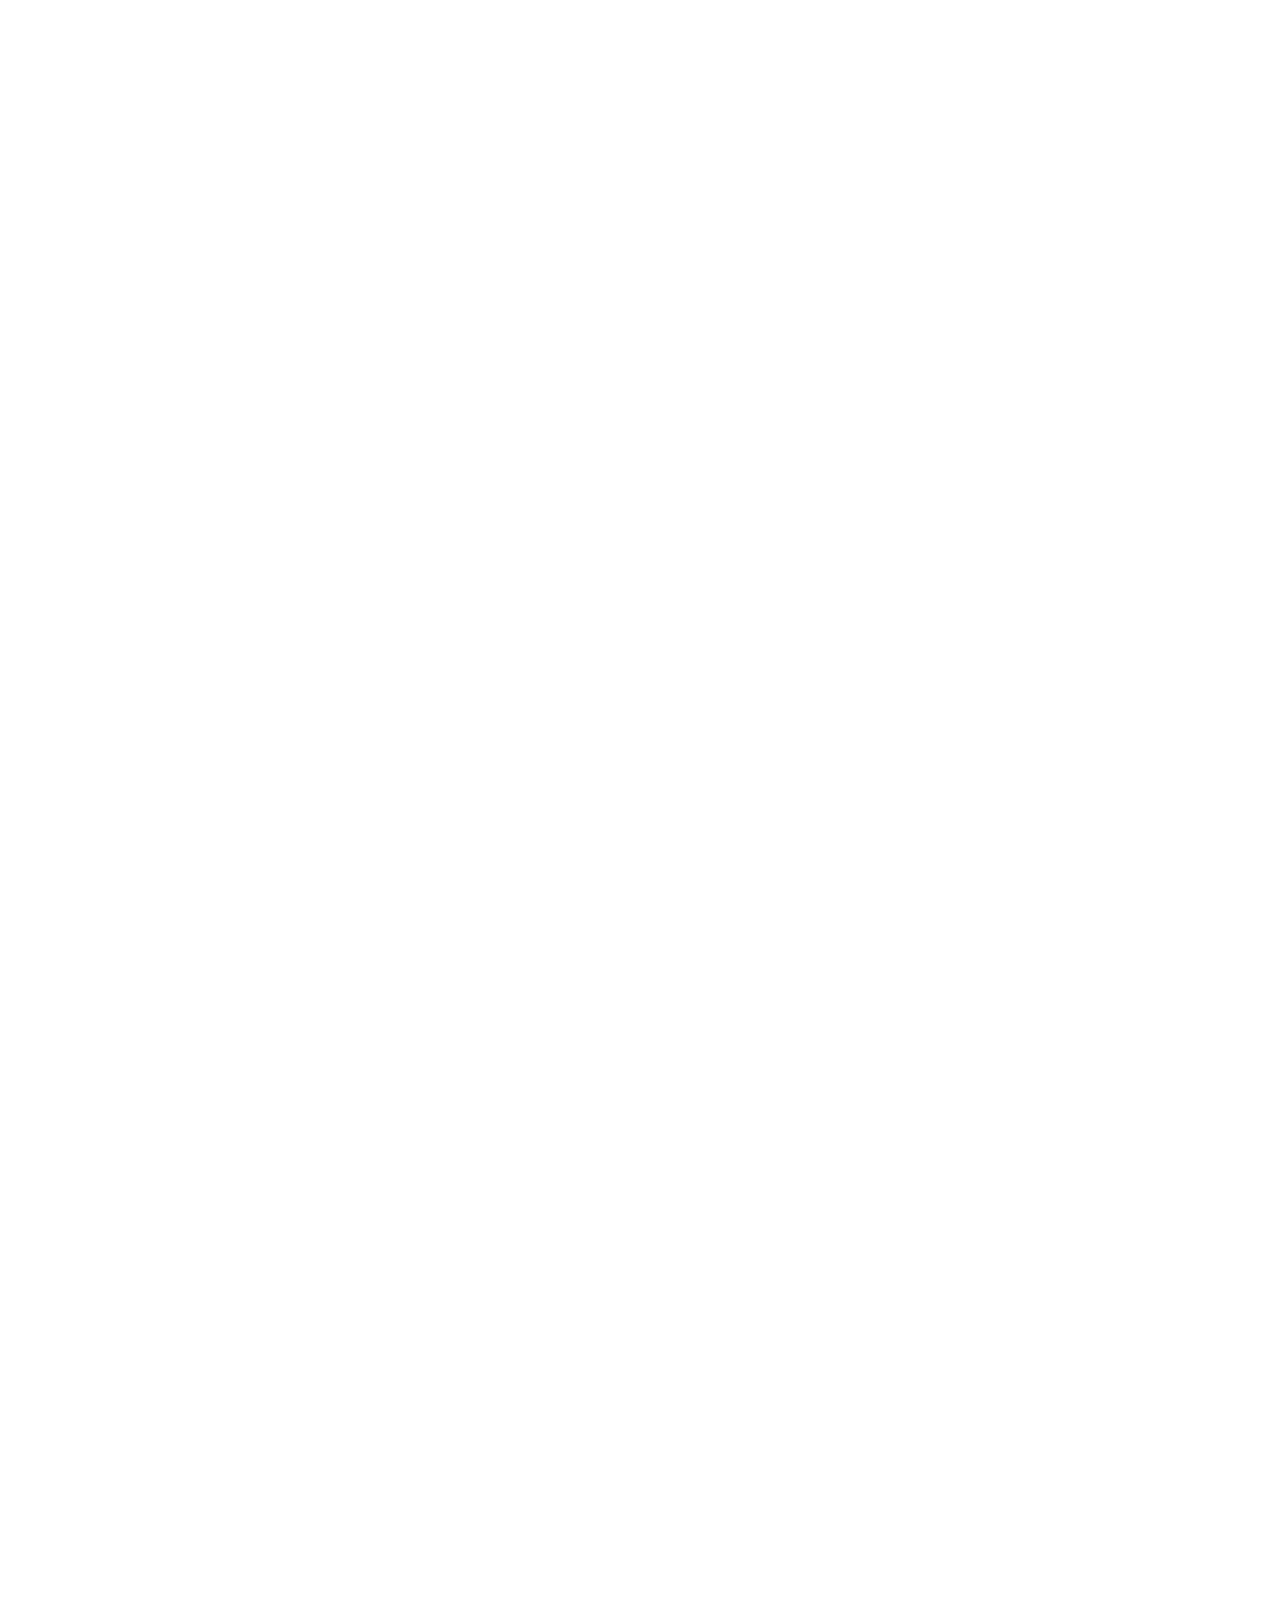
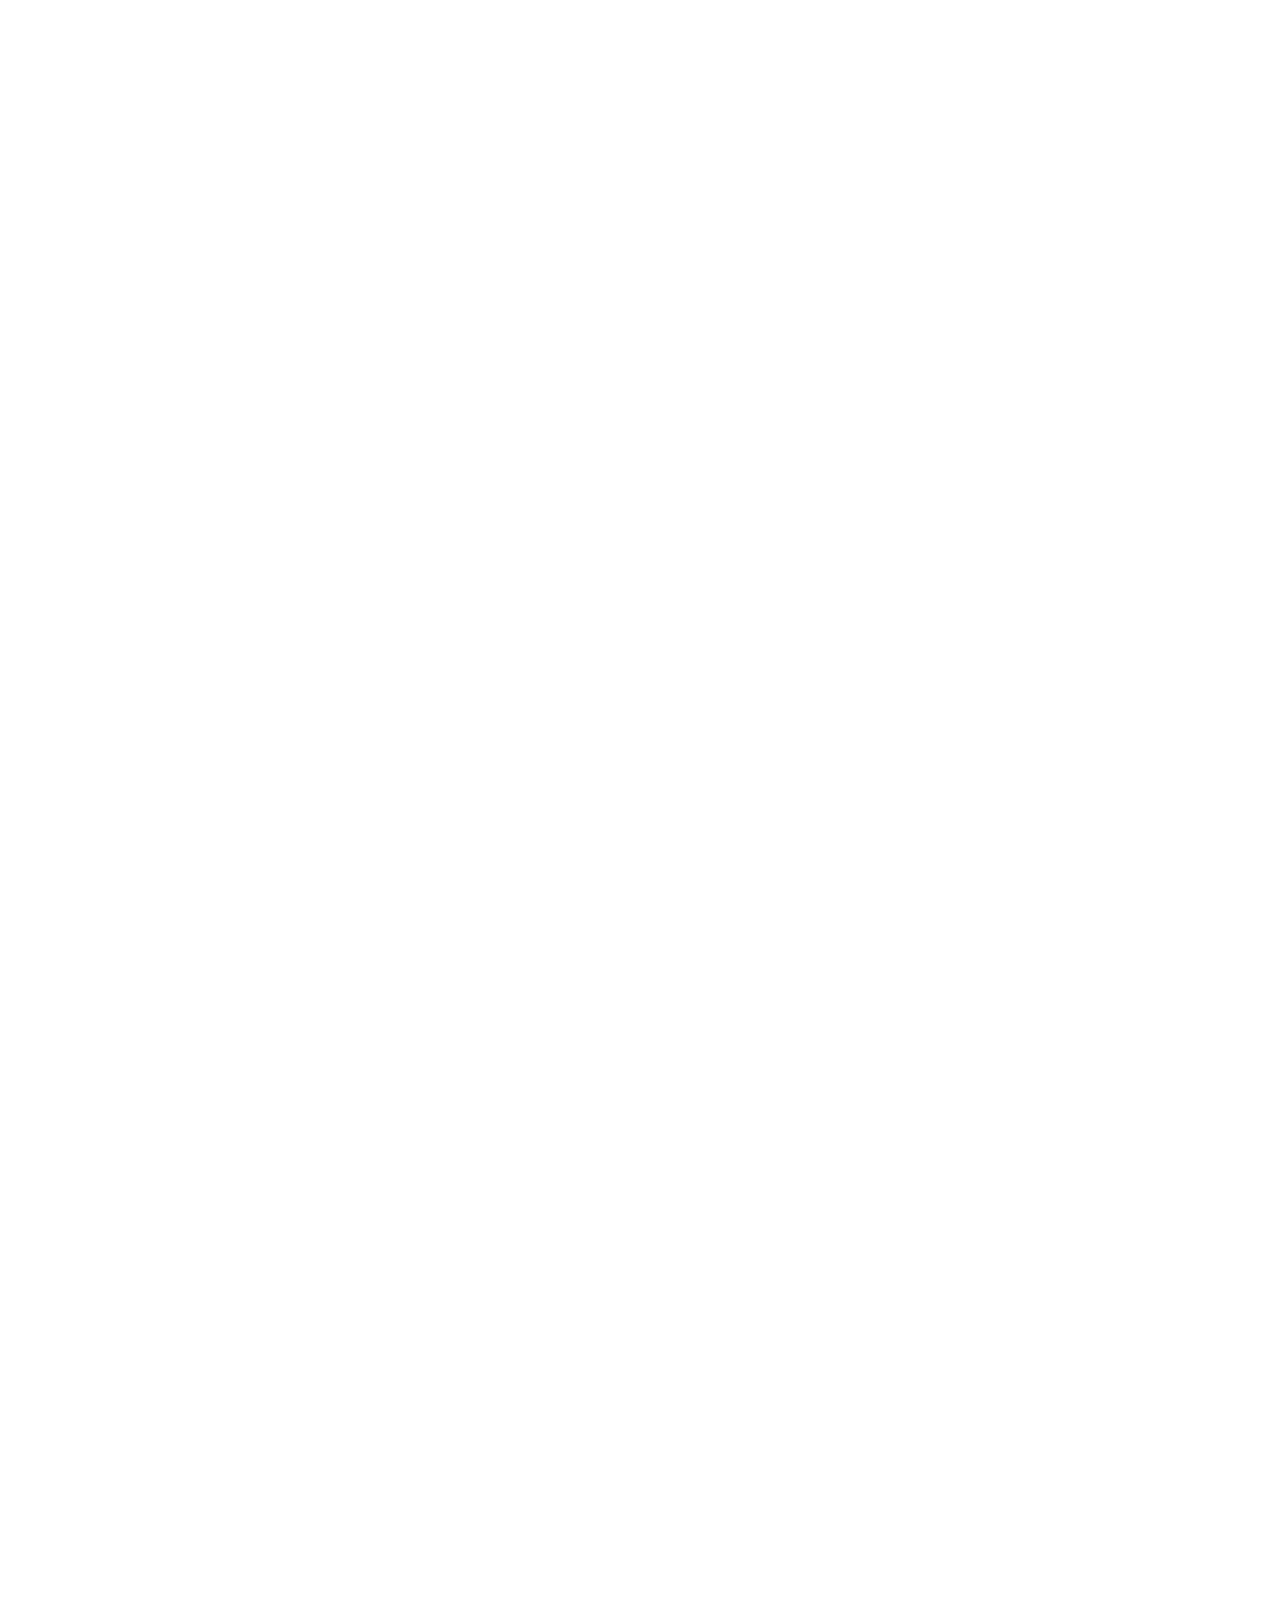
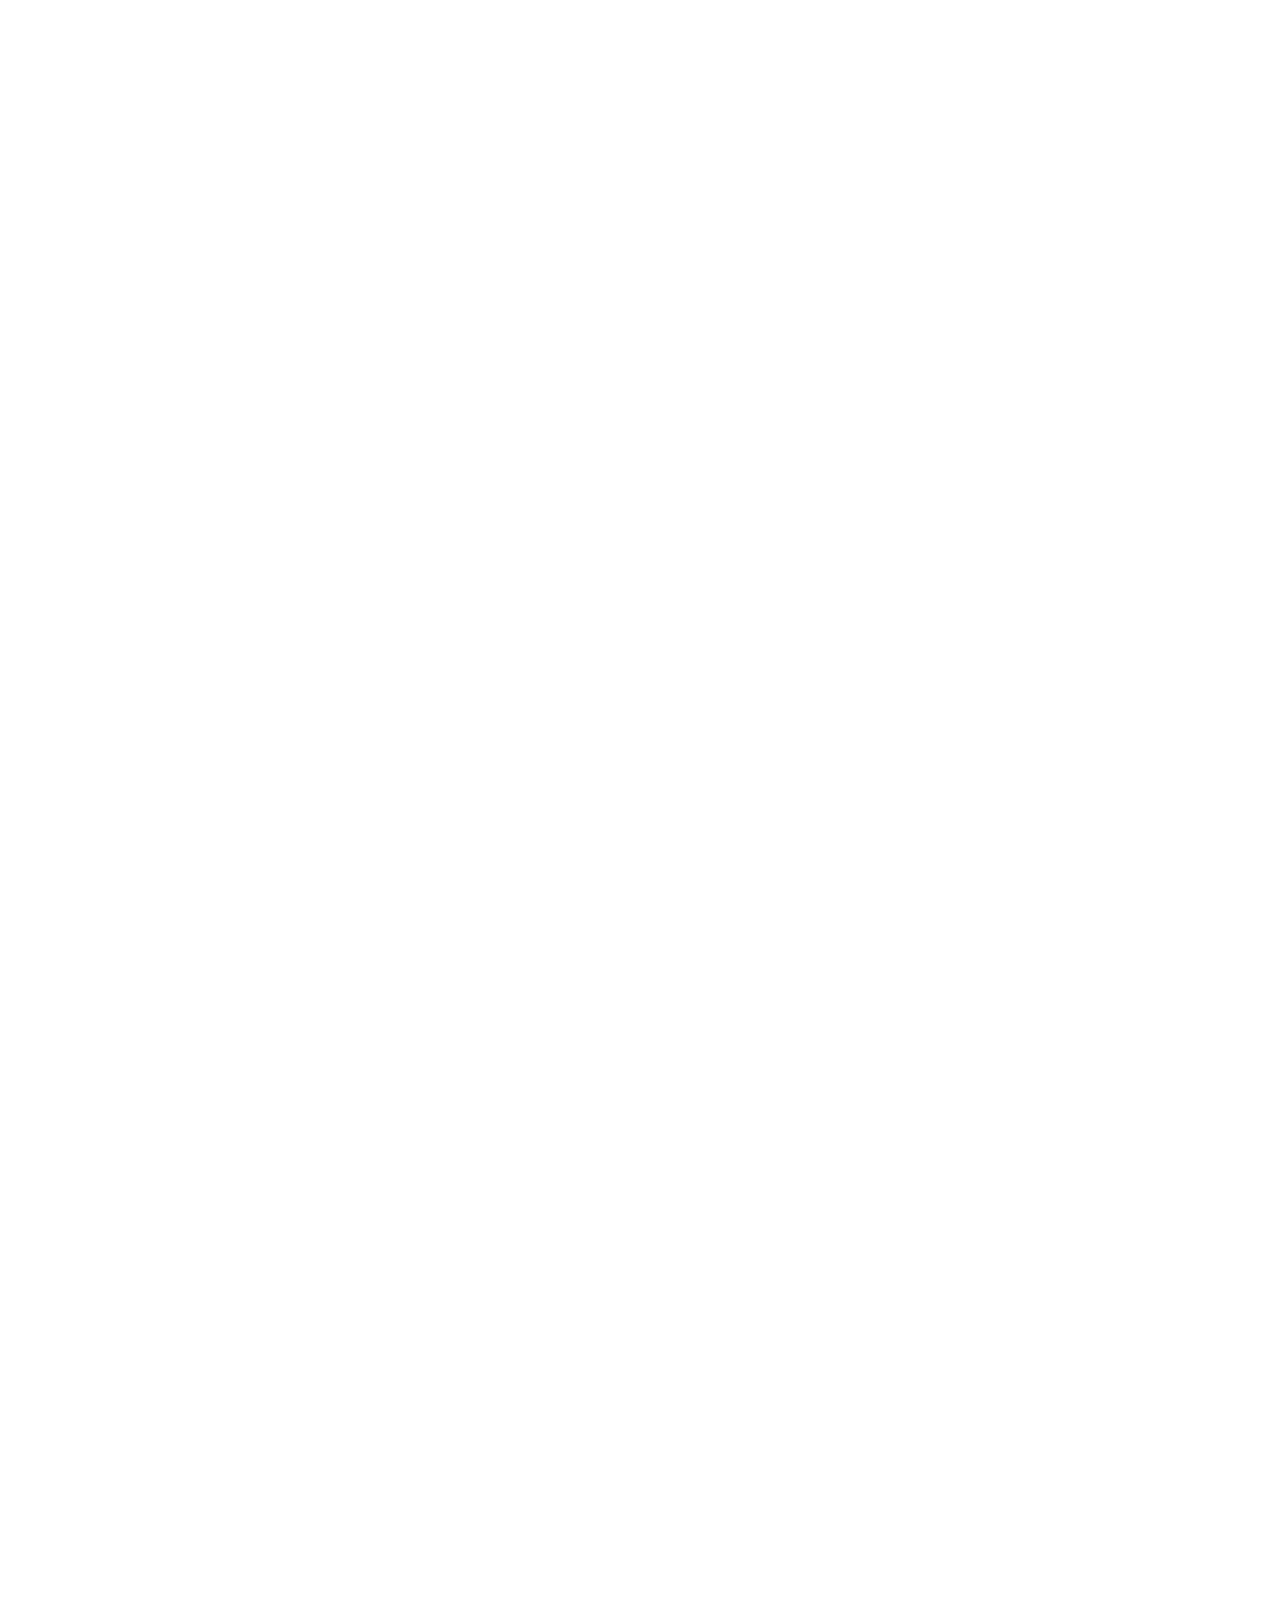
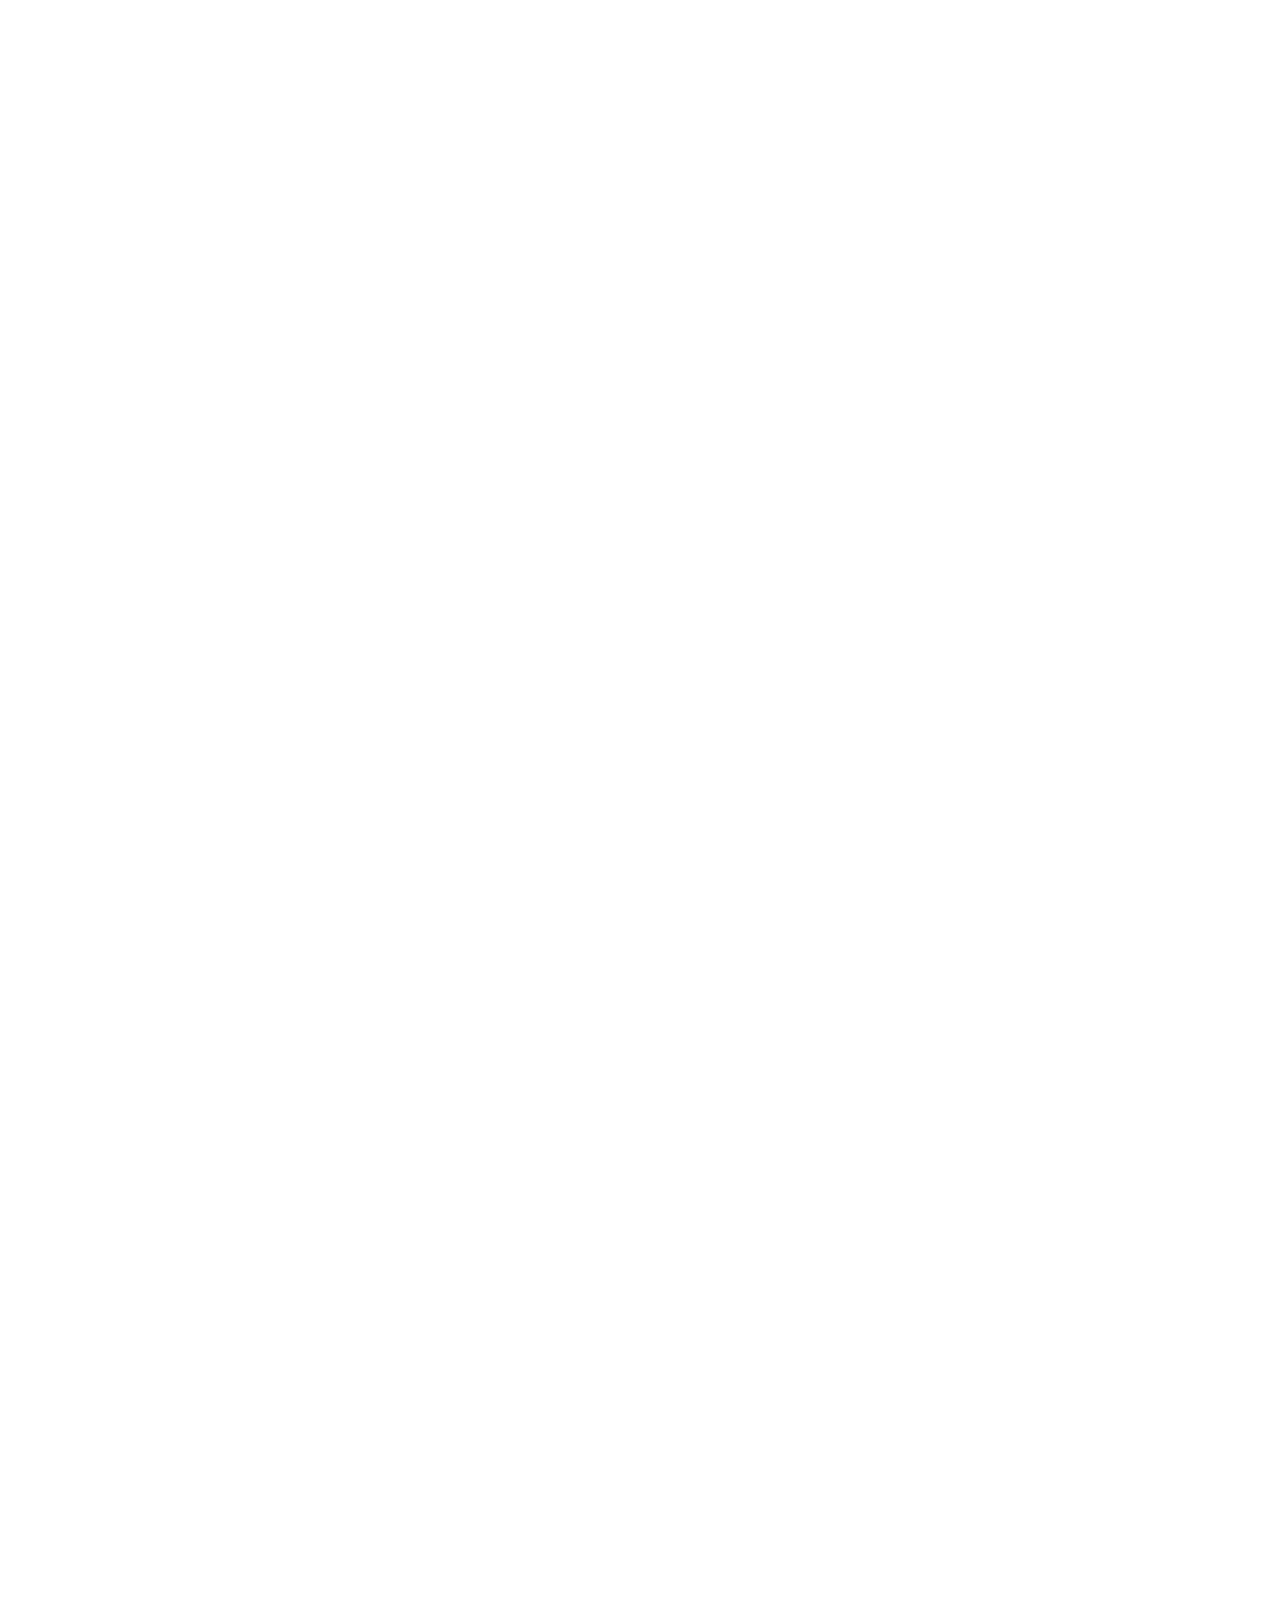
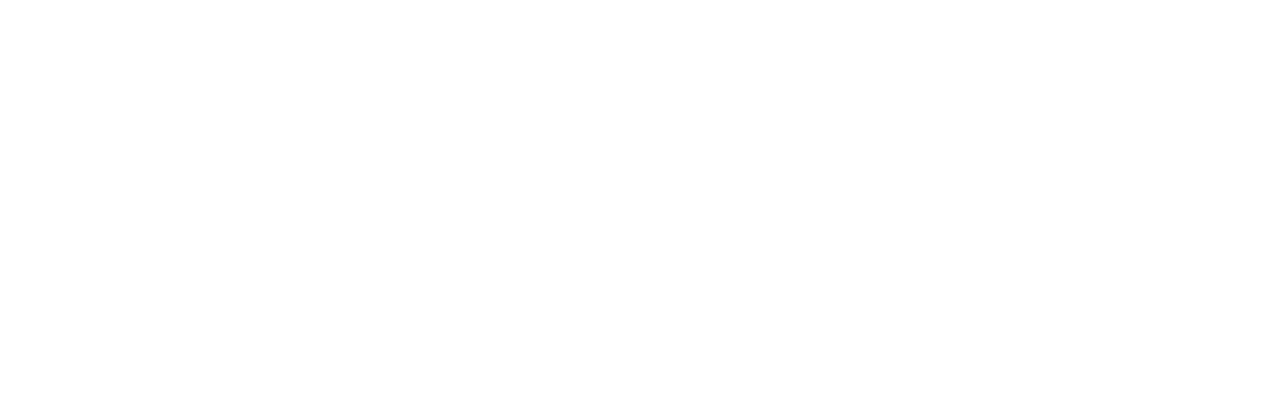
<file: Home_Work_9/9a/index.html>
<!DOCTYPE html>
<html lang="en">

<head>
	<meta charset="UTF-8">
	<meta name="viewport" content="width=device-width, initial-scale=1.0">
	<title>Document</title>

	<style>
		body {
			height: 10000px;
		}

		a {
			display: block;
			margin-bottom: 30px;
		}

		.container {
			margin: 0 auto;
			width: 600px;
			height: 600px;
			overflow-y: scroll;
		}
	</style>
</head>

<body>
	<div class="container">
		<iframe width="560" height="315" src="https://www.youtube.com/embed/ly6V7AMxxQE" frameborder="0"
			allow="accelerometer; autoplay; clipboard-write; encrypted-media; gyroscope; picture-in-picture"
			allowfullscreen></iframe>
		<a href="https://www.youtube.com/watch?v=ly6V7AMxxQE" target="_blank">смотреть в отдельном окне</a>
		<iframe width="560" height="315" src="https://www.youtube.com/embed/s7qqWV6a5WY" frameborder="0"
			allow="accelerometer; autoplay; clipboard-write; encrypted-media; gyroscope; picture-in-picture"
			allowfullscreen></iframe>
		<a href="https://www.youtube.com/watch?v=s7qqWV6a5WY" target="_blank">смотреть в отдельном окне</a>
		<iframe width="560" height="315" src="https://www.youtube.com/embed/04a6gBeftbY" frameborder="0"
			allow="accelerometer; autoplay; clipboard-write; encrypted-media; gyroscope; picture-in-picture"
			allowfullscreen></iframe>
		<a href="https://www.youtube.com/watch?v=04a6gBeftbY" target="_blank">смотреть в отдельном окне</a>
	</div>
</body>

</html>
</file>
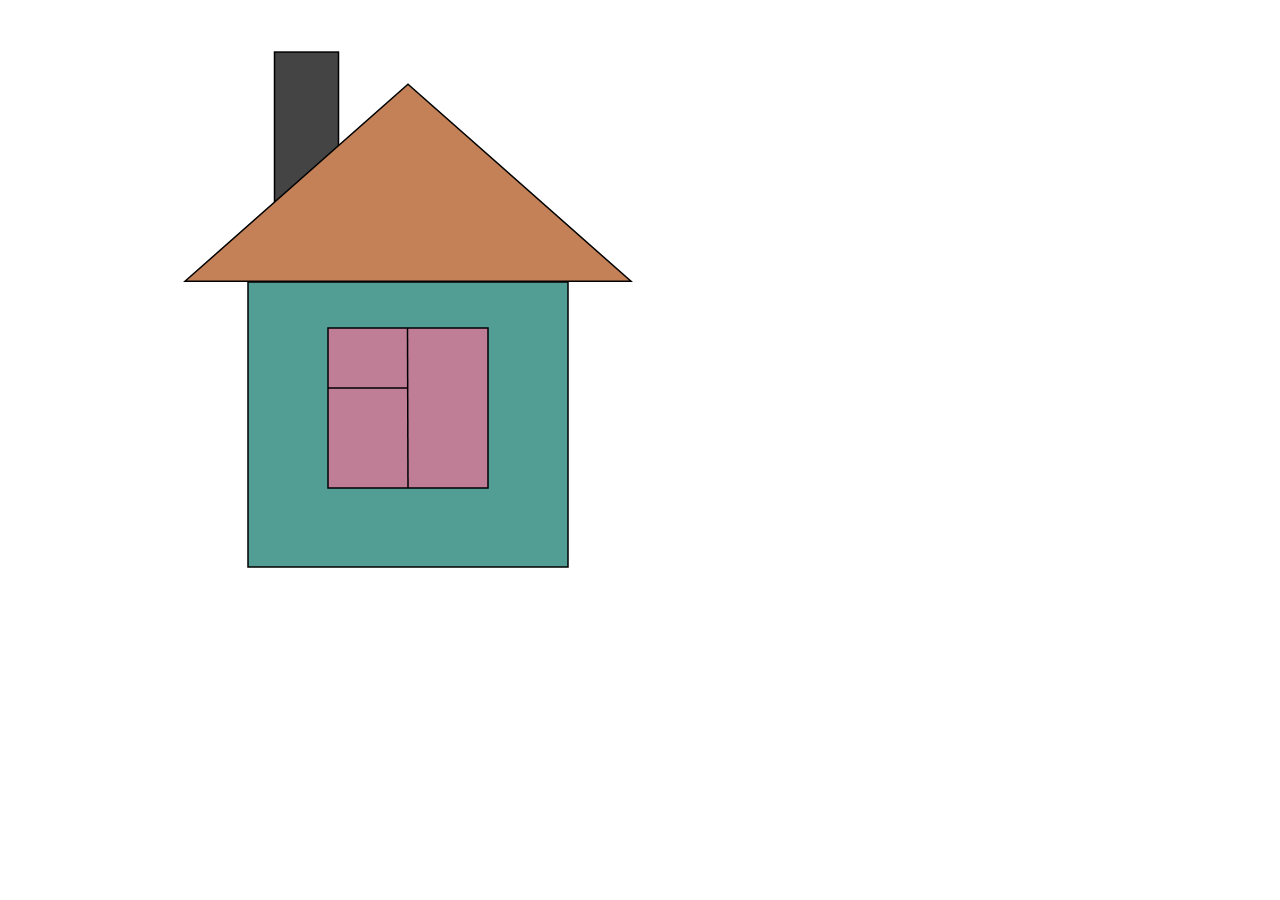
<file: Home_Work_9/9b/index.html>
<!DOCTYPE html>
<html lang="en">

<head>
	<meta charset="UTF-8">
	<meta name="viewport" content="width=device-width, initial-scale=1.0">
	<title>Document</title>
	<style>
		#svg_7:hover {
			fill: rgb(121, 255, 103);
			cursor: pointer;
		}

		#svg_1:hover {
			fill: aqua;
			cursor: pointer;
		}

		#svg_3:hover {
			fill: rgb(74, 33, 255);
			cursor: pointer;
			stroke: white;
		}

		#svg_3:hover~line {
			stroke: white;
		}

		.lns {
			visibility: hidden;
		}

		#svg_6:hover {
			cursor: pointer;
		}

		#svg_6:hover~.lns {
			visibility: visible;
		}
	</style>
</head>

<body>
	<svg width="800" height="600" xmlns="http://www.w3.org/2000/svg">
		<!-- Created with Method Draw - http://github.com/duopixel/Method-Draw/ -->
		<g>
			<title>background</title>
			<rect fill="#fff" id="canvas_background" height="602" width="802" y="-1" x="-1" />
			<g display="none" overflow="visible" y="0" x="0" height="100%" width="100%" id="canvasGrid">
				<rect fill="url(#gridpattern)" stroke-width="0" y="0" x="0" height="100%" width="100%" />
			</g>
		</g>
		<g>
			<title>Layer 1</title>
			<rect id="svg_1" height="285" width="320" y="274" x="240" stroke-width="1.5" stroke="#000" fill="#529D94" />
			<rect id="svg_3" height="160" width="160" y="320" x="320" stroke-opacity="null" stroke-width="1.5"
				stroke="#000" fill="#BF7E96" />
			<rect stroke="#000" id="svg_6" height="169.39482" width="64" y="44.0583" x="266.5" stroke-opacity="null"
				stroke-width="1.5" fill="#444444" />
			<path class="lns" xmlns="http://www.w3.org/2000/svg"
				d="m286.69354,36.65575c-0.80646,0 -1.53735,-0.88984 -2.41934,-1.6129c-2.24866,-1.84345 -5.40762,-3.505 -7.25806,-4.83871c-1.46289,-1.05441 -3.22583,-1.6129 -4.03229,-2.41936c-0.80643,-0.80644 -1.04263,-1.04265 -1.61288,-1.6129c-0.57025,-0.57025 -0.80646,-1.6129 -0.80646,-2.41936c0,-0.80645 -0.30862,-1.67429 0,-2.41935c0.43646,-1.05368 0.92691,-1.99537 1.61292,-2.41936c1.53394,-0.94804 1.49411,-2.55895 2.41934,-3.22581c1.46292,-1.0544 2.11075,-0.86784 2.41937,-1.6129c0.43643,-1.05367 1.61288,-0.80645 1.61288,-1.6129c0,-0.80645 0.38696,-1.87392 -0.80646,-3.22581c-1.92432,-2.17983 -3.64529,-2.68038 -4.83871,-4.03226c-1.92432,-2.17983 -4.83868,-2.41935 -5.64514,-4.03226l-0.80646,-0.80645l-0.80646,0"
				id="svg_11" fill-opacity="null" stroke-opacity="null" stroke-width="1.5" stroke="#000" fill="none" />
			<path class="lns" xmlns="http://www.w3.org/2000/svg"
				d="m296.37097,29.39768c-0.80646,0 -1.14426,-0.33779 -2.41937,-1.6129c-1.27509,-1.2751 -3.96579,-1.92491 -4.83868,-4.03226c-0.30862,-0.74507 -1.37671,-1.04266 -0.80646,-1.6129c0.57025,-0.57025 3.2258,-1.6129 4.83871,-2.41935c1.61288,-0.80645 3.2258,-1.61291 5.64514,-2.41936c2.41937,-0.80646 4.83871,-1.6129 5.64517,-1.6129c0.80646,0 1.61292,-0.80645 1.61292,-1.6129c0,-0.80645 -0.80646,-1.6129 -1.61292,-2.41935c-0.80646,-0.80645 -1.17645,-1.36567 -1.61292,-2.41936c-0.30862,-0.74506 -0.18918,-0.92923 -0.80643,-2.41935c-0.43646,-1.05368 -1.04266,-1.04265 -1.61292,-1.6129c-0.57025,-0.57025 -0.0614,-1.30429 -0.80646,-1.6129c-1.05368,-0.43645 -1.61292,-1.6129 -1.61292,-2.41935l-0.80643,0l0,-0.80645l0,-0.80645"
				id="svg_12" fill-opacity="null" stroke-opacity="null" stroke-width="1.5" stroke="#000" fill="none" />
			<path class="lns" xmlns="http://www.w3.org/2000/svg"
				d="m316.53226,28.59123c-0.80646,0 -0.80646,-0.80645 -0.80646,-1.6129c0,-0.80645 0,-1.6129 0.80646,-2.41936c1.61292,-1.6129 3.15936,-2.73134 4.03226,-4.83871c0.30862,-0.74506 0.80646,-0.80645 0.80646,-1.6129c0,-0.80645 -0.23621,-1.04265 -0.80646,-1.6129c-0.57025,-0.57025 0,-1.6129 0,-2.41935c0,-1.6129 0,-2.41935 0,-4.03226c0,-0.80645 0,-1.6129 0,-2.41935c0,-0.80645 0.55923,-1.17646 1.61292,-1.6129c1.49011,-0.61722 3.2258,-1.61291 5.64514,-2.41935c2.41937,-0.80646 3.22583,-1.61291 4.03226,-2.41935c0.80646,-0.80646 2.65558,-1.04265 3.22583,-1.6129c0.57025,-0.57025 0.80643,-1.6129 0.80643,-2.41935l0.80646,-0.80645l0,-0.80645"
				id="svg_13" fill-opacity="null" stroke-opacity="null" stroke-width="1.5" stroke="#000" fill="none" />
			<path id="svg_7" d="m177,273.26224l222.99998,-197l222.99998,197l-445.99997,0z" fill-opacity="null"
				stroke-opacity="null" stroke-width="1.5" stroke="#000" fill="#C48157" />
			<line stroke="#000" stroke-linecap="null" stroke-linejoin="null" id="svg_9" y2="480" x2="400" y1="320"
				x1="399.5" stroke-opacity="null" stroke-width="1.5" fill="none" />
			<line stroke-linecap="null" stroke-linejoin="null" id="svg_10" y2="380" x2="400" y1="380" x1="320"
				stroke-opacity="null" stroke-width="1.5" stroke="#000" fill="none" />
		</g>
	</svg>
</body>

</html>
</file>
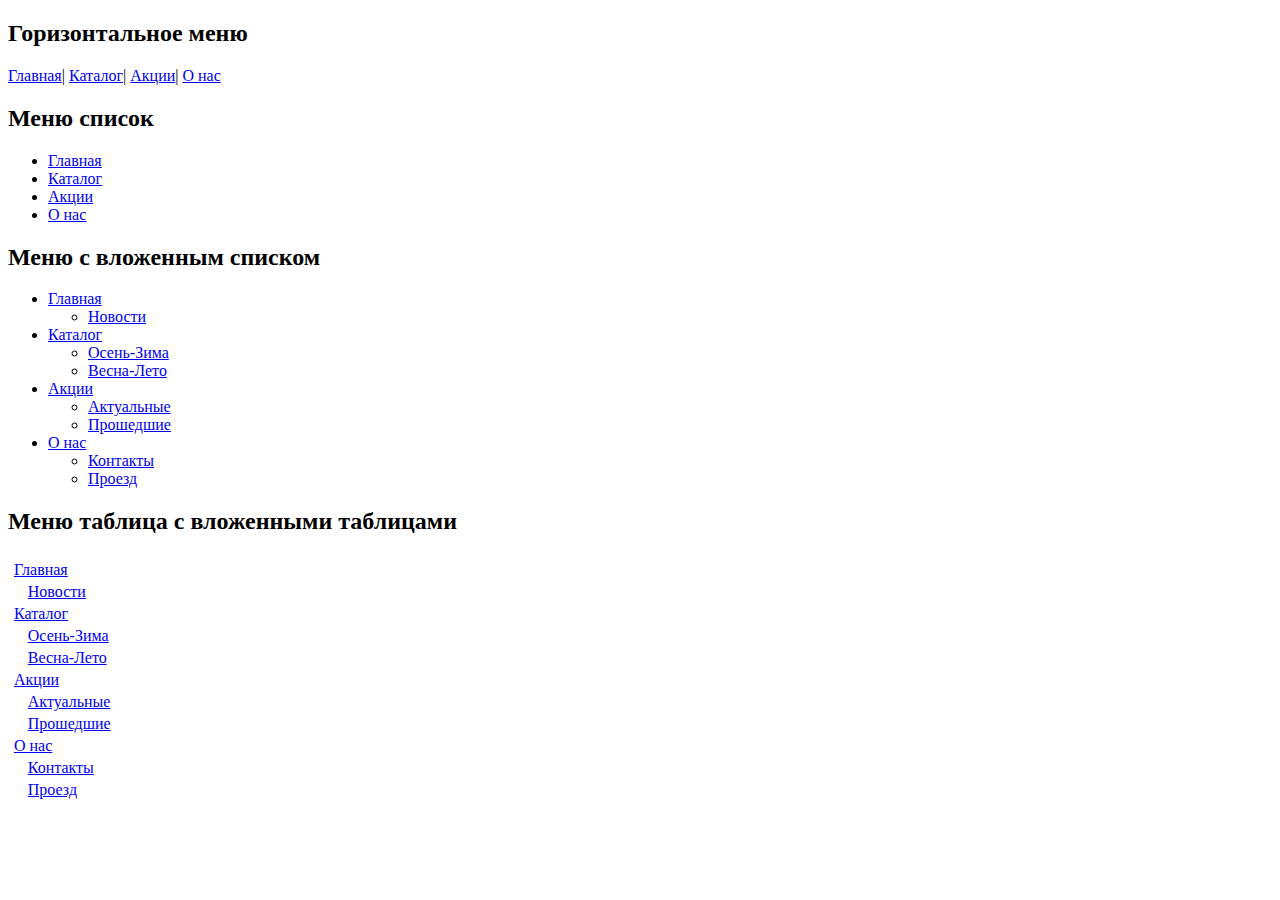
<file: Links/site.by/index.html>
<!DOCTYPE html>
<html lang="en">

<head>
	<meta charset="UTF-8">
	<meta name="viewport" content="width=device-width, initial-scale=1.0">
	<title>Document</title>
</head>

<body>
	<h2>Горизонтальное меню</h2>
	<a href="news/news.html">Главная</a>|
	<a href="catalog.html">Каталог</a>|
	<a href="promo.html">Акции</a>|
	<a href="about.html">О нас</a>
	<h2>Меню список</h2>
	<ul>
		<li><a href="news/news.html">Главная</a></li>
		<li><a href="catalog.html">Каталог</a></li>
		<li><a href="promo.html">Акции</a></li>
		<li><a href="about.html">О нас</a></li>
	</ul>
	<h2>Меню с вложенным списком</h2>
	<ul>
		<li><a href="index.html">Главная</a>
			<ul>
				<li><a href="news/news.html">Новости</a></li>
			</ul>
		</li>
		<li><a href="catalog.html">Каталог</a>
			<ul>
				<li><a href="catalog/a_w.html">Осень-Зима</a> </li>
				<li><a href="catalog/s_s.html">Весна-Лето</a></li>
			</ul>
		</li>
		<li><a href="promo.html">Акции</a>
			<ul>
				<li><a href="promo/last.html">Актуальные</a></li>
				<li><a href="promo/old.html">Прошедшие</a></li>
			</ul>
		</li>
		<li><a href="about.html">О нас</a>
			<ul>
				<li><a href="about/contacts.html">Контакты</a></li>
				<li><a href="about/sheme.html">Проезд</a></li>
			</ul>
		</li>
	</ul>
	<h2>Меню таблица с вложенными таблицами</h2>
	<table width='130'>
		<tr>
			<td>
				<table width='100%'>
					<tr>
						<td colspan="2"><a href="index.html">Главная</a></td>
					</tr>
					<tr>
						<td width='10%'></td>
						<td><a href="news/news.html">Новости</a></td>
					</tr>
					<tr>
						<td colspan="2"><a href="catalog.html">Каталог</a></td>
					</tr>
					<tr>
						<td><a href=""></a></td>
						<td><a href="catalog/a_w.html">Осень-Зима</a></td>
					</tr>
					<tr>
						<td><a href=""></a></td>
						<td><a href="catalog/s_s.html">Весна-Лето</a></td>
					</tr>
					<tr>
						<td colspan="2"><a href="promo.html">Акции</a></td>
					</tr>
					<tr>
						<td><a href=""></a></td>
						<td><a href="promo/last.html">Актуальные</a></td>
					</tr>
					<tr>
						<td><a href=""></a></td>
						<td><a href="promo/old.html">Прошедшие</a></td>
					</tr>
					<tr>
						<td colspan="2"><a href="about.html">О нас</a></td>
					</tr>
					<tr>
						<td><a href=""></a></td>
						<td><a href="about/contacts.html">Контакты</a></td>
					</tr>
					<tr>
						<td><a href=""></a></td>
						<td><a href="about/sheme.html">Проезд</a></td>
					</tr>

				</table>
			</td>
		</tr>
	</table>
</body>

</html>
</file>
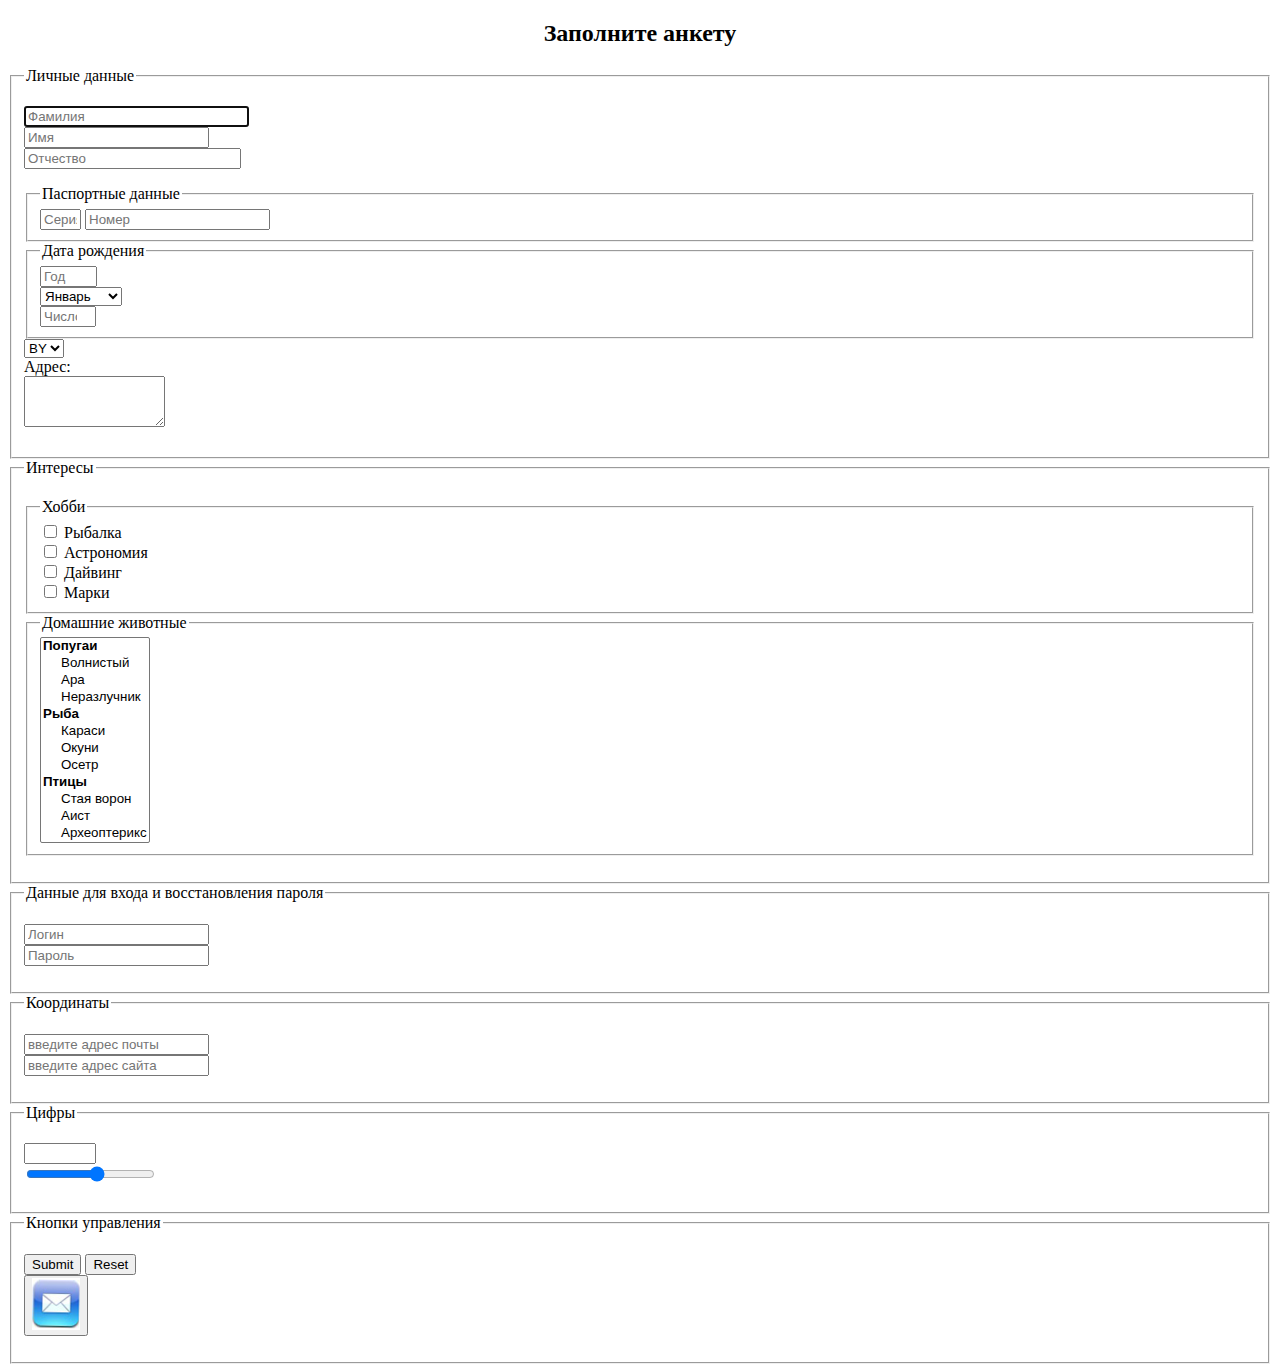
<file: Forms in HTML/Add_task.html>
<!DOCTYPE html>
<html lang="en">

<head>
	<meta charset="UTF-8">
	<meta name="viewport" content="width=device-width, initial-scale=1.0">
	<title>Document</title>
</head>

<body>
	<h2 align="center">Заполните анкету</h2>
	<form action="http://fe.it-academy.by/TestForm.php" name="Anketa" method="GET">
		<fieldset>
			<legend>Личные данные</legend>
			<p>
				<input type="text" name="familiya" pattern="^[А-Яа-яЁё]+$" autofocus placeholder="Фамилия" required
					size="25">
				<br>
				<input type="text" name="imya" pattern="^[А-Яа-яЁё]+$" autofocus placeholder="Имя" required size="20"> <br>
				<input type="text" name="otchestvo" pattern="^[А-Яа-яЁё]+$" autofocus placeholder="Отчество" required
					size="24">
				<br>
			<fieldset>
				<legend>Паспортные данные</legend>
				<input type="text" name="seriya_pasporta" required pattern="[A-Z]{2}" size="2" placeholder="Серия">
				<input type="text" name="nomer_pasporta" required pattern="[0-9]{7}" placeholder="Номер">
			</fieldset>
			<fieldset>
				<legend>Дата рождения</legend>
				<input type="text" name="god_rojdeniya" pattern="[0-9]{4}" size="4" placeholder="Год"> <br>
				<select name="mesyac">
					<option value="Январь">Январь</option>
					<option value="Февраль">Февраль</option>
					<option value="Март">Март</option>
					<option value="Апрель">Апрель</option>
					<option value="Май">Май</option>
					<option value="Июнь">Июнь</option>
					<option value="Июль">Июль</option>
					<option value="Август">Август</option>
					<option value="Сентябрь">Сентябрь</option>
					<option value="Октябрь">Октябрь</option>
					<option value="Ноябрь">Ноябрь</option>
					<option value="Декабрь">Декабрь</option>
				</select> <br>
				<input type="number" name="chislo" min="1" max="31" step="1" placeholder="Число">
			</fieldset>
			<select name="nation" required>
				<option>BY</option>
			</select><br>
			Адрес: <br>
			<textarea name="Adres" cols="15" rows="3"></textarea>
			</p>
		</fieldset>
		<fieldset>
			<legend>Интересы</legend>
			<p>
			<fieldset>
				<legend>Хобби</legend>
				<input type="checkbox" name="HOBBY[]" value="Рыбалка"> Рыбалка <br>
				<input type="checkbox" name="HOBBY[]" value="Астрономия"> Астрономия <br>
				<input type="checkbox" name="HOBBY[]" value="Дайвинг"> Дайвинг <br>
				<input type="checkbox" name="HOBBY[]" value="Марки"> Марки <br>
			</fieldset>
			<fieldset>
				<legend>Домашние животные</legend>
				<select name="animal[]" multiple size="12">
					<optgroup label="Попугаи">
						<option value="Волнистый">Волнистый</option>
						<option value="Ара">Ара</option>
						<option value="Неразлучник">Неразлучник</option>
					</optgroup>
					<optgroup label="Рыба">
						<option value="Караси">Караси</option>
						<option value="Окуни">Окуни</option>
						<option value="Осетр">Осетр</option>
					</optgroup>
					<optgroup label="Птицы">
						<option value="Стая ворон">Стая ворон</option>
						<option value="Аист">Аист</option>
						<option value="Археоптерикс">Археоптерикс</option>
					</optgroup>
				</select>
			</fieldset>
			</p>
		</fieldset>
		<fieldset>
			<legend>Данные для входа и восстановления пароля</legend>
			<p>
				<input type="text" name="login" pattern="^[A-Za-z]{5,}$" placeholder="Логин" required><br>
				<input type="password" name="password" pattern="^[A-Za-z]{10,}$" placeholder="Пароль" required
					autocomplete="off">
			</p>
		</fieldset>
		<fieldset>
			<legend>Координаты</legend>
			<p>
				<input type="email" name="email" placeholder="введите адрес почты"><br>
				<input type="url" name="url" placeholder="введите адрес сайта"><br>
			</p>
		</fieldset>
		<fieldset>
			<legend>Цифры</legend>
			<p>
				<input type="number" name="cifra" min="-2.5" max="2.5" step="0.1"><br>
				<input type="range" name="cifrapolzunok" min="1" max="10" step="1"><br>
			</p>
		</fieldset>
		<fieldset>
			<legend>Кнопки управления</legend>
			<p>
				<input type="submit">
				<input type="reset"> <br>
				<button type="button">
					<img src="mail.svg" alt="button">
				</button>
			</p>
		</fieldset>
	</form>

</body>

</html>
</file>
<file: Home_Work_7/style.css>
* {
  margin: 0;
  padding: 0;
  box-sizing: border-box;
}

.header {
  background-color: rgb(138, 218, 255);
  padding: 20px;
  text-align: center;
}

.header p {
  text-transform: uppercase;
  color: blue;
  font: 400 20px sans-serif;
  margin: 0;
}

.content {
  background: url(img/line.png) left top repeat-y,
    url(img/ball.png) right top repeat-y;
}

.menu {
  float: left;
  width: 170px;
  padding: 10px;
}

.menu p {
  font: bold 14px sans-serif;
}

.menu ul {
  padding-left: 25px;
}

.text {
  padding: 10px 10px 10px 200px;
}

.text h2 {
  margin: 0;
  font: bold 22px sans-serif;
  text-align: center;
  text-transform: uppercase;
}

.text > img {
  float: left;
  margin: 10px 10px 10px 0;
}

.menu600px {
  display: none;
}

.footer {
  clear: both;
  background-color: rgb(138, 218, 255);
  padding: 20px;
  text-align: center;
}

.footer p {
  text-transform: uppercase;
  color: blue;
  font: 400 20px sans-serif;
  margin: 0;
}

@media all and (max-width: 640px) {
  .fixed {
    top: 55px;
  }
}

@media all and (max-width: 600px) {
  .menu {
    display: none;
  }

  .content {
    background: url(img/ball.png) right top repeat-y;
  }

  .text {
    padding: 10px 10px 10px 10px;
  }

  .menu600px {
    display: block;
  }

  .menu600px {
    float: none;
    background-color: #f0e68c;
  }

  .menu600px ul {
    padding: 5px;
    text-align: center;
  }

  .menu600px p {
    font: bold 14px sans-serif;
    text-align: center;
    padding: 10px 0;
  }

  .menu600px li {
    display: inline-block;
    margin: 5px;
  }
}

@media all and (max-width: 430px) {
  .header {
    padding: 10px;
  }

  .footer {
    padding: 10px;
  }

  .menu600px p {
    padding: 5px 0 0;
  }

  .menu600px ul {
    padding: 5px 0 0;
  }

  .content {
    background: none;
  }

  .text {
    text-align: center;
  }

  .text > img {
    float: none;
    margin: 10px 0;
    width: 100%;
  }
}
</file>
<file: Home_Work_10/9d/style.css>
@keyframes Animation {
  from {
    background-color: rgb(250, 231, 121);
  }
  50% {
    background-color: rgb(253, 83, 83);
  }
  to {
    background-color: rgb(250, 231, 121);
  }
}

@keyframes Animation2 {
  from {
    height: 150px;
  }
  50% {
    height: 0px;
  }
  to {
    height: 150px;
  }
}

@keyframes Animation3 {
  from {
    border-radius: 50%;
    background-color: rgb(255, 71, 240);
  }
  50% {
    border-radius: 0%;
  }
  to {
    border-radius: 50%;
    background-color: rgb(8, 255, 90);
  }
}

@keyframes Animation4 {
  from {
    transform: rotate(0deg);
  }
  50% {
    transform: rotate(180deg);
  }
  to {
    transform: rotate(360deg);
  }
}

* {
  margin: 0;
  padding: 0;
  box-sizing: border-box;
}

body {
  background-color: rgb(118, 187, 255);
}

.container {
  border: 3px solid slateblue;
  width: 400px;
  height: 400px;
  margin: 100px auto;
  cursor: pointer;
  display: flex;
  justify-content: space-around;
  align-items: center;
  flex-wrap: wrap;
  background-color: slategray;
}

.container:hover .b {
  animation: Animation2 5s infinite;
}

.container:hover .c {
  animation: Animation3 2s infinite;
}

.container:hover .d {
  animation: Animation4 5s infinite;
}

.a {
  width: 150px;
  height: 150px;
  animation: Animation 3s infinite;
}

.b {
  width: 150px;
  height: 150px;
  background-color: rgb(112, 255, 184);
}

.c {
  width: 150px;
  height: 150px;
  background-color: rgb(255, 172, 255);
}

.d {
  width: 150px;
  height: 150px;
  background-color: yellowgreen;
}
</file>
<file: Home_Work_10/9e/style.css>
* {
  margin: 0;
  padding: 0;
  box-sizing: border-box;
}

.header {
  background-color: rgb(138, 218, 255);
  padding: 20px;
  text-align: center;
}

.header p {
  text-transform: uppercase;
  color: blue;
  font: 400 20px sans-serif;
  margin: 0;
}

.container {
  display: flex;
  align-items: flex-start;
}

.content {
  background: url(img/ball.png) right top repeat-y;
  display: flex;
}

.menu {
  width: 250px;
  padding: 10px;
  background-color: #f0e78d;
}

.menu p {
  font: bold 14px sans-serif;
}

.menu ul {
  padding-left: 25px;
}

.text {
  padding-left: 25px;
  flex-grow: 1;
}

.text h2 {
  margin: 20px 0;
  font: bold 22px sans-serif;
  text-align: center;
  text-transform: uppercase;
}

.text > img {
  margin: 10px 10px 10px 0;
  float: left;
}

.container p {
  margin: 10px;
}

.footer {
  clear: both;
  background-color: rgb(138, 218, 255);
  padding: 20px;
  text-align: center;
}

.footer p {
  text-transform: uppercase;
  color: blue;
  font: 400 20px sans-serif;
  margin: 0;
}

@media all and (max-width: 500px) {
  .header {
    display: none;
  }

  .footer {
    display: none;
  }

  .menu {
    order: 2;
    background-color: transparent;
    width: 100%;
  }

  .menu ul {
    width: 100%;
    display: flex;
    flex-wrap: wrap;
    list-style-type: none;
    padding: 0;
  }

  .menu li {
    margin-right: 10px;
  }

  .text {
    order: 1;
  }

  .content {
    background: none;
    flex-direction: column;
  }

  .text {
    padding: 10px 10px 10px 10px;
    margin: 0 auto;
  }

  .text > img {
    float: none;
    margin: 10px 0;
    width: 100%;
  }
}
</file>
<file: Home_Work_5/maket_div/style.css>
* {
  margin: 0;
  padding: 0;
  box-sizing: border-box;
}
.header {
  background-color: rgb(138, 218, 255);
  padding: 20px;
  text-align: center;
}

.header p {
  text-transform: uppercase;
  color: blue;
  font: 400 20px sans-serif;
  margin: 0;
}

.content {
  background: url(img/line.png) left top repeat-y,
    url(img/ball.png) right top repeat-y;
}

.menu {
  float: left;
  width: 170px;
  padding: 10px;
}

.menu p {
  font: bold 14px sans-serif;
}

.menu ul {
  padding-left: 25px;
}

.text {
  padding: 10px 10px 10px 200px;
}

.text h2 {
  margin: 0;
  font: bold 22px sans-serif;
  text-align: center;
  text-transform: uppercase;
}

.text > img {
  float: left;
  margin: 10px 10px 10px 0;
}

.menu600px {
  display: none;
}

.footer {
  clear: both;
  background-color: rgb(138, 218, 255);
  padding: 20px;
  text-align: center;
}

.footer p {
  text-transform: uppercase;
  color: blue;
  font: 400 20px sans-serif;
  margin: 0;
}

@media all and (max-width: 600px) {
  .menu {
    display: none;
  }

  .content {
    background: url(img/ball.png) right top repeat-y;
  }

  .text {
    padding: 10px 10px 10px 10px;
  }

  .menu600px {
    display: block;
  }

  .menu600px {
    float: none;
    background-color: #f0e68c;
  }

  .menu600px ul {
    padding: 5px;
    text-align: center;
  }

  .menu600px p {
    font: bold 14px sans-serif;
    text-align: center;
    padding: 10px 0;
  }

  .menu600px li {
    display: inline-block;
    margin: 5px;
  }
}

@media all and (max-width: 430px) {
  .header {
    padding: 10px;
  }

  .footer {
    padding: 10px;
  }

  .menu600px p {
    padding: 5px 0 0;
  }

  .menu600px ul {
    padding: 5px 0 0;
  }

  .content {
    background: none;
  }

  .text {
    text-align: center;
  }

  .text > img {
    float: none;
    margin: 10px 0;
  }
}
</file>
<file: Home_Work_8/8a/style.css>
* {
  margin: 0;
  padding: 0;
  box-sizing: border-box;
}

body {
  padding: 5px;
}

span {
	float: left;
}

div>div {
	padding-left: 200px;
	width: 100%;
}
.new {
  margin-bottom: 5px;
}

.text-input input,textarea {
  width: 100%;
}

input[type="radio"] {
  vertical-align: middle;
  margin-right: 3px;
  cursor: pointer;
}

.radio-radio div {
	display: inline;
	padding-left: 0px;
}

@media all and (max-width: 540px) {
	span {
		float: none;
	}

	div>div {
		padding-left: 0px;
	}

	select {
		width: 100%;
	}

	.radio-radio div {
		display: block;
	}
	
	.checkbox-checkbox {
		display: inline;
	}
</file>
<file: Home_Work_8/8b/style.css>
.text {
}

.container {
  position: relative;
}

.images {
  position: absolute;
  left: 50%;
  transform: translateX(-50%);
  text-align: center;
}

img:nth-child(1) {
  position: absolute;
  right: 0;
  top: 35px;
}

img:nth-child(2) {
  position: absolute;
  left: 0;
  top: 0;
}

img:nth-child(3) {
  position: absolute;
  top: 210px;
  transform: translateX(-50%);
}

img:nth-child(4) {
  position: absolute;
  top: 75px;
  transform: translateX(-50%);
}

img:nth-child(1):hover {
  z-index: 10;
  cursor: pointer;
}

img:nth-child(2):hover {
  z-index: 10;
  cursor: pointer;
}

img:nth-child(3):hover {
  z-index: 10;
  cursor: pointer;
}

img:nth-child(4):hover {
  cursor: pointer;
}
</file>
<file: Home_Work_8/8c/style.css>
* {
  margin: 0;
  padding: 0;
  box-sizing: border-box;
}

.fixed {
  background-color: #90ee90;
  border: 1px solid #008000;
  width: 100px;
  text-align: center;
  padding: 5px;
  position: fixed;
  right: 10px;
  top: 10px;
}

.fixed a {
  text-transform: uppercase;
  font-size: 12px;
}

.header {
  background-color: rgb(138, 218, 255);
  padding: 20px;
  text-align: center;
}

.header p {
  text-transform: uppercase;
  color: blue;
  font: 400 20px sans-serif;
  margin: 0;
}

.content {
  background: url(img/line.png) left top repeat-y,
    url(img/ball.png) right top repeat-y;
}

.menu {
  float: left;
  width: 170px;
  padding: 10px;
}

.menu p {
  font: bold 14px sans-serif;
}

.menu ul {
  padding-left: 25px;
}

.text {
  padding: 10px 10px 10px 200px;
}

.text h2 {
  margin: 0;
  font: bold 22px sans-serif;
  text-align: center;
  text-transform: uppercase;
}

.text > img {
  float: left;
  margin: 10px 10px 10px 0;
}

.menu600px {
  display: none;
}

.footer {
  clear: both;
  background-color: rgb(138, 218, 255);
  padding: 20px;
  text-align: center;
}

.footer p {
  text-transform: uppercase;
  color: blue;
  font: 400 20px sans-serif;
  margin: 0;
}

@media all and (max-width: 640px) {
  .fixed {
    top: 55px;
  }
}

@media all and (max-width: 600px) {
  .menu {
    display: none;
  }

  .content {
    background: url(img/ball.png) right top repeat-y;
  }

  .text {
    padding: 10px 10px 10px 10px;
  }

  .menu600px {
    display: block;
  }

  .menu600px {
    float: none;
    background-color: #f0e68c;
  }

  .menu600px ul {
    padding: 5px;
    text-align: center;
  }

  .menu600px p {
    font: bold 14px sans-serif;
    text-align: center;
    padding: 10px 0;
  }

  .menu600px li {
    display: inline-block;
    margin: 5px;
  }
}

@media all and (max-width: 430px) {
  .header {
    padding: 10px;
  }

  .footer {
    padding: 10px;
  }

  .menu600px p {
    padding: 5px 0 0;
  }

  .menu600px ul {
    padding: 5px 0 0;
  }

  .content {
    background: none;
  }

  .text {
    text-align: center;
  }

  .text > img {
    float: none;
    margin: 10px 0;
    width: 100%;
  }
}
</file>
